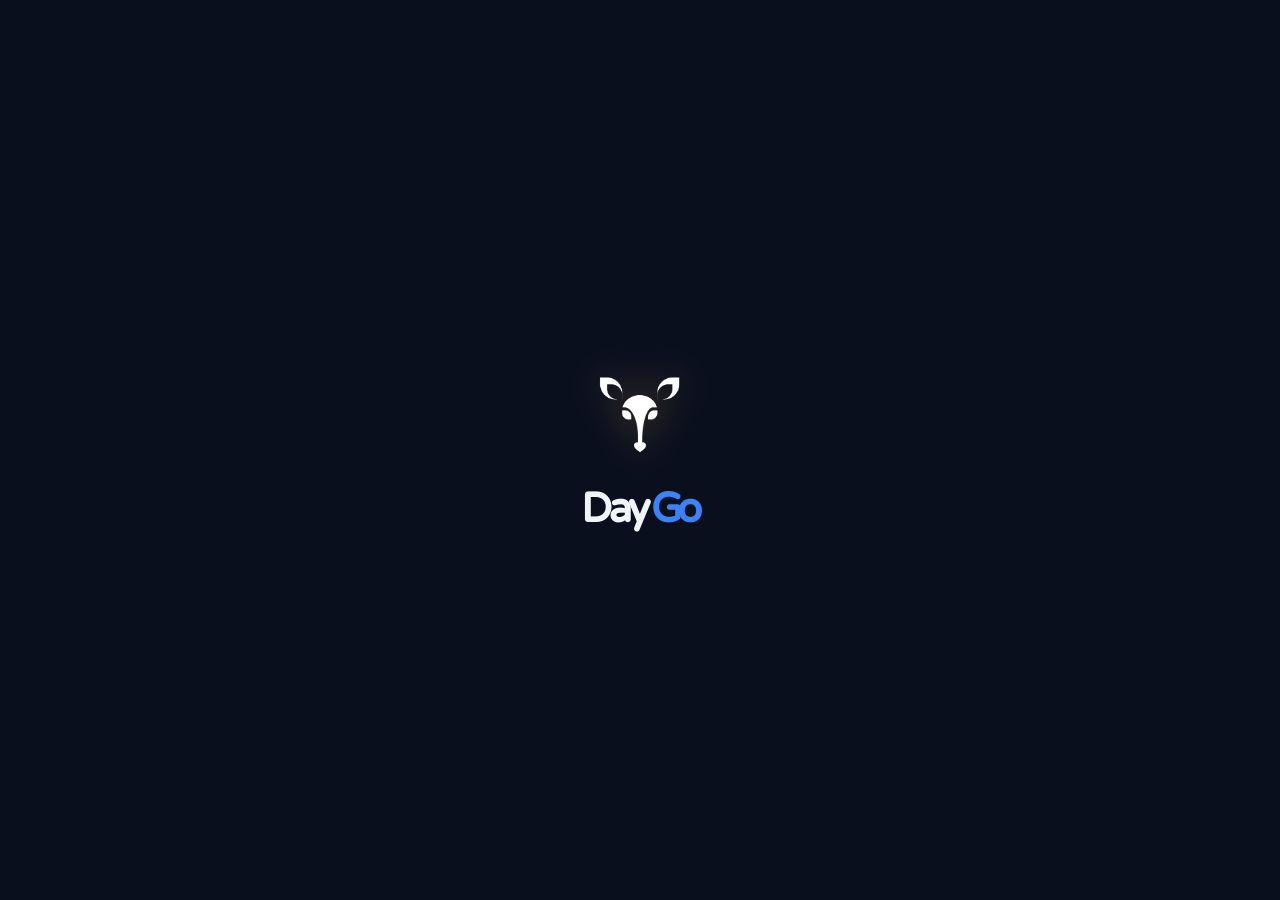
<file: frontend/index.html>
<!DOCTYPE html>
<html lang="en" data-theme="dark">

<head>
  <meta charset="UTF-8">
  <meta name="viewport" content="width=device-width, initial-scale=1, viewport-fit=cover">
  <title>DayGo</title>
  <link rel="preconnect" href="https://fonts.googleapis.com">
  <link rel="preconnect" href="https://fonts.gstatic.com" crossorigin>
  <link href="https://fonts.googleapis.com/css2?family=Inter:wght@300;400;500;600;700&display=swap" rel="stylesheet">
  <link href="https://fonts.googleapis.com/css2?family=NTR&display=swap" rel="stylesheet">
  <link href="https://api.mapbox.com/mapbox-gl-js/v3.3.0/mapbox-gl.css" rel="stylesheet">
  <script src="https://api.mapbox.com/mapbox-gl-js/v3.3.0/mapbox-gl.js"></script>
  <style>
    :root {
      --bg: #0a0f1e;
      --surface: #111827;
      --surface2: #1a2235;
      --border: rgba(255, 255, 255, 0.07);
      --text: #f1f5f9;
      --text-muted: #64748b;
      --accent: #3b82f6;
      --accent-glow: rgba(59, 130, 246, 0.2);
      --upcoming: #3b82f6;
      --active: #10b981;
      --card-w: 280px;
      --radius: 14px;
      --transition: 0.22s cubic-bezier(.4, 0, .2, 1);
      --topbar-h: 84px;
    }

    [data-theme="light"] {
      --bg: #FAF7F2;
      --surface: #FAF7F2;
      --surface2: #E8C4A0;
      --border: rgba(46, 42, 38, 0.12);
      --text: #2E2A26;
      --text-muted: #6d625d;
      --accent: #5D7862;
      --accent-glow: rgba(93, 120, 98, 0.18);
      --upcoming: #8BA888;
      --active: #8BA888;
    }

    *,
    *::before,
    *::after {
      box-sizing: border-box;
      margin: 0;
      padding: 0;
    }

    html,
    body {
      height: 100%;
      font-family: 'Inter', sans-serif;
      background: var(--bg);
      color: var(--text);
      overflow: hidden;
      transition: background var(--transition), color var(--transition);
    }

    #topbar {
      position: fixed;
      top: 0;
      left: 0;
      right: 0;
      z-index: 100;
      height: var(--topbar-h);
      display: flex;
      align-items: center;
      justify-content: space-between;
      padding: 0 36px;
      padding-top: env(safe-area-inset-top, 0px);
      background: var(--bg);
      border-bottom: 1px solid var(--border);
    }

    #logo {
      display: inline-flex;
      align-items: center;
      gap: 0;
      font-size: 27px;
      font-weight: 700;
      letter-spacing: -0.5px;
      color: var(--text);
      font-family: 'NTR', 'Inter', sans-serif;
      line-height: 1;
    }

    #logo-mark {
      width: 26px;
      height: 26px;
      object-fit: contain;
      display: block;
      flex-shrink: 0;
      margin-right: 6px;
      filter: drop-shadow(0 0 10px rgba(255, 182, 80, 0.35));
    }

    #logo .day-word {
      color: var(--text);
      margin-right: 0.05em;
    }

    #logo .go-word {
      color: var(--accent);
    }

    #app-loading {
      position: fixed;
      inset: 0;
      z-index: 500;
      display: flex;
      align-items: center;
      justify-content: center;
      background: var(--bg);
      color: var(--text);
      transition: opacity 0.5s ease, visibility 0.5s ease;
    }

    #app-loading.hidden {
      opacity: 0;
      visibility: hidden;
      pointer-events: none;
    }

    .loading-brand {
      display: flex;
      flex-direction: column;
      align-items: center;
      gap: 16px;
      text-align: center;
    }

    .loading-brand img {
      width: 108px;
      height: 108px;
      object-fit: contain;
      filter: drop-shadow(0 0 20px rgba(255, 182, 80, 0.35));
    }

    .loading-wordmark {
      font-size: clamp(2.2rem, 4vw, 3.5rem);
      font-weight: 700;
      letter-spacing: -0.06em;
      display: inline-flex;
      align-items: center;
      justify-content: center;
      gap: 0;
      font-family: 'NTR', 'Inter', sans-serif;
      line-height: 1;
    }

    .loading-wordmark .day-word {
      color: var(--text);
      margin-right: 0.06em;
    }

    .loading-wordmark .go-word {
      color: var(--accent);
    }

    #weather-widget {
      display: flex;
      flex-direction: column;
      align-items: flex-end;
      gap: 3px;
      font-size: 21px;
      font-weight: 500;
      color: var(--text);
    }

    #weather-main {
      display: flex;
      align-items: center;
      gap: 12px;
    }

    #weather-widget .emoji {
      font-size: 30px;
    }

    #weather-temp {
      font-size: 24px;
      font-weight: 600;
    }

    #weather-city {
      font-size: 17px;
      color: var(--text-muted);
    }

    #topbar-right {
      display: flex;
      align-items: center;
      gap: 16px;
    }

    #locate-btn {
      width: 34px;
      height: 34px;
      flex-shrink: 0;
      border-radius: 50%;
      border: 1px solid var(--border);
      background: var(--surface2);
      color: var(--text-muted);
      display: flex;
      align-items: center;
      justify-content: center;
      cursor: pointer;
      font-size: 16px;
      transition: color var(--transition), background var(--transition), border-color var(--transition);
    }

    #locate-btn:hover {
      background: var(--surface);
      color: var(--text);
    }

    #locate-btn.active {
      color: var(--accent);
      border-color: var(--accent);
      box-shadow: 0 0 12px 2px rgba(59, 130, 246, 0.55);
    }

    #locate-btn.denied {
      color: #f59e0b;
      border-color: #f59e0b;
      box-shadow: 0 0 12px 2px rgba(245, 158, 11, 0.55);
    }

    #locate-btn.locating {
      animation: pulseLocate 1s ease-in-out infinite;
    }

    @keyframes pulseLocate {
      0%, 100% { opacity: 1; }
      50% { opacity: 0.4; }
    }

    #main {
      position: fixed;
      top: var(--topbar-h);
      left: 0;
      right: 0;
      bottom: 0;
      display: flex;
      flex-direction: row;
      border-radius: 0 0 28px 28px;
      overflow: hidden;
    }

    #event-area {
      flex: 1;
      display: flex;
      flex-direction: column;
      padding: 28px 0 28px 28px;
      min-width: 0;
      overflow: hidden;
    }

    #leave-by {
      margin-bottom: 24px;
      padding-right: 28px;
      flex-shrink: 0;
    }

    #leave-by .label {
      font-size: 11px;
      font-weight: 600;
      text-transform: uppercase;
      letter-spacing: 1.5px;
      color: var(--text-muted);
      margin-bottom: 4px;
    }

    #leave-by .time {
      font-size: 48px;
      font-weight: 700;
      line-height: 1;
      color: var(--accent);
      letter-spacing: -2px;
    }

    #leave-by .event-name {
      font-size: 13px;
      color: var(--text-muted);
      margin-top: 4px;
    }

    #leave-by.hidden {
      display: none;
    }

    .summary-card {
      background: linear-gradient(135deg, rgba(59, 130, 246, 0.12), rgba(16, 185, 129, 0.08));
      border: 1px solid var(--border);
      border-radius: 16px;
      padding: 16px 18px;
      margin-bottom: 18px;
      margin-right: 28px;
      box-shadow: inset 0 1px 0 rgba(255, 255, 255, 0.02);
    }

    .summary-header {
      display: flex;
      align-items: center;
      justify-content: space-between;
      gap: 12px;
      margin-bottom: 8px;
    }

    .summary-label {
      font-size: 11px;
      font-weight: 700;
      text-transform: uppercase;
      letter-spacing: 1.2px;
      color: var(--text-muted);
    }

    .summary-weather-pill {
      display: inline-flex;
      align-items: center;
      gap: 6px;
      padding: 5px 8px;
      border-radius: 999px;
      background: rgba(148, 163, 184, 0.12);
      border: 1px solid var(--border);
      font-size: 11px;
      color: var(--text);
      font-weight: 600;
    }

    .summary-card p {
      margin: 0;
      color: var(--text);
      font-size: 14px;
      line-height: 1.5;
      display: flex;
      align-items: center;
      gap: 10px;
    }

    .summary-icon {
      width: 30px;
      height: 30px;
      object-fit: contain;
      display: block;
      flex-shrink: 0;
      filter: drop-shadow(0 0 10px rgba(255, 182, 80, 0.35));
    }

    #sections-scroll {
      flex: 1;
      min-height: 0;
      overflow-y: auto;
      overflow-x: hidden;
    }

    #sections-scroll::-webkit-scrollbar {
      width: 4px;
    }

    #sections-scroll::-webkit-scrollbar-track {
      background: transparent;
    }

    #sections-scroll::-webkit-scrollbar-thumb {
      background: var(--border);
      border-radius: 4px;
    }

    .events-section {
      flex-shrink: 0;
      margin-bottom: 28px;
    }

    .events-section:last-child {
      margin-bottom: 0;
    }

    .ribbon-label {
      font-size: 11px;
      font-weight: 600;
      text-transform: uppercase;
      letter-spacing: 1.5px;
      color: var(--text-muted);
      margin-bottom: 14px;
      padding-right: 28px;
      flex-shrink: 0;
    }

    .ribbon {
      display: flex;
      gap: 16px;
      overflow-x: auto;
      overflow-y: visible;
      padding-bottom: 16px;
      padding-right: 28px;
      scroll-snap-type: x mandatory;
      -webkit-overflow-scrolling: touch;
      flex-shrink: 0;
    }

    .ribbon::-webkit-scrollbar {
      height: 4px;
    }

    .ribbon::-webkit-scrollbar-track {
      background: transparent;
    }

    .ribbon::-webkit-scrollbar-thumb {
      background: var(--border);
      border-radius: 4px;
    }

    .event-card {
      flex: 0 0 var(--card-w);
      background: var(--surface);
      border: 1px solid var(--border);
      border-radius: var(--radius);
      padding: 20px;
      scroll-snap-align: start;
      cursor: pointer;
      transition: transform var(--transition), border-color var(--transition), box-shadow var(--transition);
      position: relative;
      overflow: hidden;
    }

    .event-card:hover {
      transform: translateY(-3px);
      box-shadow: 0 8px 32px var(--accent-glow);
    }

    .event-card:hover .card-actions {
      opacity: 1;
    }

    .event-card.active-card .card-status {
      color: #10b981 !important;
    }

    .card-accent-bar {
      position: absolute;
      top: 0;
      left: 0;
      right: 0;
      height: 3px;
      border-radius: var(--radius) var(--radius) 0 0;
    }

    .card-status {
      font-size: 10px;
      font-weight: 600;
      text-transform: uppercase;
      letter-spacing: 1px;
      margin-bottom: 10px;
    }

    .card-title {
      font-size: 16px;
      font-weight: 600;
      margin-bottom: 6px;
      white-space: nowrap;
      overflow: hidden;
      text-overflow: ellipsis;
    }

    .card-time {
      font-size: 22px;
      font-weight: 700;
      letter-spacing: -0.5px;
      color: var(--text);
      margin-bottom: 12px;
    }

    .card-divider {
      height: 1px;
      background: var(--border);
      margin-bottom: 12px;
    }

    .card-location {
      font-size: 12px;
      color: var(--text-muted);
      display: flex;
      align-items: flex-start;
      gap: 6px;
      line-height: 1.4;
      text-decoration: none;
      transition: color var(--transition);
    }

    .card-location:hover {
      color: var(--accent);
      text-decoration: underline;
    }

    .card-location svg {
      flex-shrink: 0;
      margin-top: 1px;
    }

    .card-description {
      font-size: 12px;
      color: var(--text-muted);
      line-height: 1.4;
      margin-top: 10px;
      display: -webkit-box;
      line-clamp: 2;
      -webkit-line-clamp: 2;
      -webkit-box-orient: vertical;
      overflow: hidden;
    }

    .day-toggle-row {
      display: flex;
      gap: 6px;
      flex-wrap: wrap;
    }

    .day-chip {
      width: 34px;
      height: 34px;
      border-radius: 8px;
      border: 1px solid var(--border);
      background: var(--surface2);
      color: var(--text-muted);
      font-size: 12px;
      font-weight: 600;
      font-family: 'Inter', sans-serif;
      cursor: pointer;
      display: flex;
      align-items: center;
      justify-content: center;
      transition: background var(--transition), color var(--transition), border-color var(--transition);
    }

    .day-chip.active {
      background: var(--accent);
      color: #fff;
      border-color: var(--accent);
    }

    #f-repeat-note {
      display: none;
      font-size: 12px;
      color: var(--text-muted);
      margin-bottom: 16px;
      line-height: 1.4;
    }

    .card-mode {
      margin-top: 12px;
      display: inline-flex;
      align-items: center;
      gap: 5px;
      font-size: 11px;
      font-weight: 500;
      color: var(--text-muted);
      background: var(--surface2);
      padding: 4px 10px;
      border-radius: 20px;
    }

    .card-dot {
      position: absolute;
      bottom: 14px;
      right: 14px;
      width: 10px;
      height: 10px;
      border-radius: 50%;
      border: 2px solid var(--surface);
    }

    .card-actions {
      position: absolute;
      top: 14px;
      right: 14px;
      display: flex;
      gap: 6px;
      opacity: 0;
      transition: opacity var(--transition);
    }

    .card-action-btn {
      width: 28px;
      height: 28px;
      border-radius: 8px;
      border: 1px solid var(--border);
      background: var(--surface2);
      color: var(--text-muted);
      display: flex;
      align-items: center;
      justify-content: center;
      cursor: pointer;
      font-size: 13px;
      transition: background var(--transition), color var(--transition), border-color var(--transition);
    }

    .card-action-btn:hover {
      background: var(--surface);
      color: var(--text);
      border-color: var(--accent);
    }

    .card-action-btn.delete:hover {
      border-color: #ef4444;
      color: #ef4444;
    }

    .empty-state {
      display: none;
      flex-direction: column;
      align-items: flex-start;
      justify-content: center;
      height: 120px;
      color: var(--text-muted);
    }

    .empty-state .big {
      font-size: 28px;
      margin-bottom: 8px;
    }

    .empty-state p {
      font-size: 14px;
    }

    #import-btn {
      position: fixed;
      left: 24px;
      bottom: calc(24px + env(safe-area-inset-bottom, 0px) + 104px);
      z-index: 200;
      display: flex;
      align-items: center;
      gap: 8px;
      font-size: 12px;
      font-weight: 500;
      color: var(--text-muted);
      background: var(--surface);
      border: 1px solid var(--border);
      padding: 10px 16px;
      border-radius: 30px;
      cursor: pointer;
      transition: color var(--transition), background var(--transition);
    }

    #import-btn:hover {
      color: var(--text);
      background: var(--surface2);
    }

    #import-overlay {
      position: fixed;
      inset: 0;
      z-index: 300;
      background: rgba(0, 0, 0, 0.6);
      backdrop-filter: blur(4px);
      display: flex;
      align-items: center;
      justify-content: center;
      opacity: 0;
      pointer-events: none;
      transition: opacity var(--transition);
    }

    #import-overlay.open {
      opacity: 1;
      pointer-events: all;
    }

    #import-modal {
      background: var(--surface);
      border: 1px solid var(--border);
      border-radius: 20px;
      padding: 32px;
      width: 520px;
      max-width: 95vw;
      max-height: 90vh;
      overflow-y: auto;
      transform: translateY(16px);
      transition: transform var(--transition);
    }

    #import-overlay.open #import-modal {
      transform: translateY(0);
    }

    #import-modal h2 {
      font-size: 20px;
      font-weight: 700;
      margin-bottom: 16px;
    }

    #import-modal p.hint {
      font-size: 12px;
      color: var(--text-muted);
      margin-bottom: 16px;
      line-height: 1.5;
    }

    #import-json {
      width: 100%;
      padding: 12px 14px;
      border-radius: 10px;
      background: var(--surface2);
      border: 1px solid var(--border);
      color: var(--text);
      font-size: 12px;
      font-family: 'SFMono-Regular', Consolas, monospace;
      outline: none;
      resize: vertical;
      min-height: 220px;
      line-height: 1.5;
      transition: border-color var(--transition);
    }

    #import-json:focus {
      border-color: var(--accent);
    }

    #archive-btn {
      position: fixed;
      left: 24px;
      bottom: calc(24px + env(safe-area-inset-bottom, 0px) + 56px);
      z-index: 200;
      display: flex;
      align-items: center;
      gap: 8px;
      font-size: 12px;
      font-weight: 500;
      color: var(--text-muted);
      background: var(--surface);
      border: 1px solid var(--border);
      padding: 10px 16px;
      border-radius: 30px;
      cursor: pointer;
      transition: color var(--transition), background var(--transition);
    }

    #archive-btn:hover {
      color: var(--text);
      background: var(--surface2);
    }

    #resize-handle {
      width: clamp(10px, 1vw, 18px);
      flex-shrink: 0;
      background: transparent;
      cursor: col-resize;
      position: relative;
      margin: 0 clamp(8px, 0.8vw, 16px);
    }

    #resize-handle::after {
      content: '';
      position: absolute;
      top: 50%;
      left: 50%;
      transform: translate(-50%, -50%);
      width: 2px;
      height: 40px;
      background: var(--border);
      border-radius: 2px;
      transition: background var(--transition), height var(--transition);
    }

    #resize-handle:hover::after,
    #resize-handle.dragging::after {
      background: var(--accent);
      height: 60px;
    }

    #map-panel {
      width: clamp(260px, 32vw, 420px);
      flex-shrink: 0;
      background: var(--surface);
      border-left: 1px solid var(--border);
      display: flex;
      flex-direction: column;
      min-width: 200px;
      max-width: 60vw;
    }

    #map {
      flex: 1;
    }

    #nav-sidebar {
      width: clamp(150px, 18vw, 180px);
      flex-shrink: 0;
      background: var(--surface);
      border-right: 1px solid var(--border);
      display: flex;
      flex-direction: column;
      gap: 6px;
      padding: 16px 12px;
      overflow: hidden;
      transition: width var(--transition), padding var(--transition);
    }

    #nav-sidebar.collapsed {
      width: 60px;
      padding: 16px 10px;
    }

    #nav-toggle {
      align-self: flex-end;
      width: 26px;
      height: 26px;
      border-radius: 8px;
      border: 1px solid var(--border);
      background: var(--surface2);
      color: var(--text-muted);
      font-size: 13px;
      cursor: pointer;
      margin-bottom: 10px;
      flex-shrink: 0;
      transition: transform var(--transition), background var(--transition), color var(--transition);
    }

    #nav-sidebar.collapsed #nav-toggle {
      transform: rotate(180deg);
    }

    .nav-btn {
      position: relative;
      display: flex;
      align-items: center;
      gap: 10px;
      padding: 10px 12px;
      border-radius: 10px;
      border: none;
      background: transparent;
      color: var(--text-muted);
      font-size: 14px;
      font-weight: 500;
      font-family: 'Inter', sans-serif;
      cursor: pointer;
      white-space: nowrap;
      transition: background var(--transition), color var(--transition);
    }

    .nav-btn:hover {
      background: var(--surface2);
      color: var(--text);
    }

    .nav-btn.active {
      background: var(--accent);
      color: #fff;
    }

    .nav-btn.has-unread .nav-badge {
      opacity: 1;
      transform: scale(1);
    }

    .nav-icon {
      width: 18px;
      height: 18px;
      display: inline-flex;
      align-items: center;
      justify-content: center;
      flex-shrink: 0;
      color: currentColor;
    }

    .nav-icon svg {
      width: 18px;
      height: 18px;
      stroke: currentColor;
      fill: none;
      stroke-width: 1.8;
      stroke-linecap: round;
      stroke-linejoin: round;
    }

    .nav-badge {
      position: absolute;
      top: 6px;
      right: 8px;
      min-width: 18px;
      height: 18px;
      padding: 0 6px;
      border-radius: 999px;
      background: #ef4444;
      color: #fff;
      font-size: 10px;
      font-weight: 700;
      line-height: 18px;
      text-align: center;
      box-shadow: 0 0 12px rgba(239, 68, 68, 0.7);
      opacity: 0;
      transform: scale(0.7);
      transition: opacity var(--transition), transform var(--transition);
    }

    #nav-sidebar.collapsed .nav-label {
      display: none;
    }

    #content-area {
      flex: 1;
      display: flex;
      flex-direction: column;
      min-width: 0;
      overflow: hidden;
    }

    #home-view {
      flex: 1;
      display: flex;
      min-height: 0;
    }

    .mapboxgl-ctrl-bottom-left,
    .mapboxgl-ctrl-bottom-right {
      display: none;
    }

    #theme-toggle {
      position: fixed;
      bottom: 24px;
      right: 24px;
      z-index: 200;
      bottom: calc(24px + env(safe-area-inset-bottom, 0px));
      width: 44px;
      height: 44px;
      border-radius: 50%;
      background: var(--surface);
      border: 1px solid var(--border);
      display: flex;
      align-items: center;
      justify-content: center;
      cursor: pointer;
      font-size: 18px;
      box-shadow: 0 4px 16px rgba(0, 0, 0, 0.2);
      transition: background var(--transition), transform var(--transition);
    }

    #theme-toggle:hover {
      transform: scale(1.08);
    }

    #create-btn {
      position: fixed;
      bottom: 24px;
      left: 24px;
      z-index: 200;
      bottom: calc(24px + env(safe-area-inset-bottom, 0px));
      display: flex;
      align-items: center;
      gap: 10px;
      padding: 12px 20px;
      border-radius: 30px;
      background: var(--accent);
      color: #fff;
      border: none;
      cursor: pointer;
      font-size: 14px;
      font-weight: 600;
      font-family: 'Inter', sans-serif;
      box-shadow: 0 4px 20px rgba(59, 130, 246, 0.4);
      transition: transform var(--transition), box-shadow var(--transition);
    }

    #create-btn:hover {
      transform: translateY(-2px);
      box-shadow: 0 8px 28px rgba(59, 130, 246, 0.5);
    }

    #modal-overlay {
      position: fixed;
      inset: 0;
      z-index: 300;
      background: rgba(0, 0, 0, 0.6);
      backdrop-filter: blur(4px);
      display: flex;
      align-items: center;
      justify-content: center;
      opacity: 0;
      pointer-events: none;
      transition: opacity var(--transition);
    }

    #modal-overlay.open {
      opacity: 1;
      pointer-events: all;
    }

    #modal {
      background: var(--surface);
      border: 1px solid var(--border);
      border-radius: 20px;
      padding: 32px;
      width: 440px;
      max-width: 95vw;
      max-height: 90vh;
      overflow-y: auto;
      transform: translateY(16px);
      transition: transform var(--transition);
    }

    #modal-overlay.open #modal {
      transform: translateY(0);
    }

    #modal h2 {
      font-size: 20px;
      font-weight: 700;
      margin-bottom: 24px;
    }

    .field {
      margin-bottom: 16px;
    }

    .field label {
      display: block;
      font-size: 11px;
      font-weight: 600;
      text-transform: uppercase;
      letter-spacing: 1px;
      color: var(--text-muted);
      margin-bottom: 6px;
    }

    .field input,
    .field select,
    .field textarea {
      width: 100%;
      padding: 10px 14px;
      border-radius: 10px;
      background: var(--surface2);
      border: 1px solid var(--border);
      color: var(--text);
      font-size: 14px;
      font-family: 'Inter', sans-serif;
      outline: none;
      transition: border-color var(--transition);
    }

    .field textarea {
      resize: vertical;
      min-height: 64px;
      line-height: 1.4;
    }

    .field input:focus,
    .field select:focus,
    .field textarea:focus {
      border-color: var(--accent);
    }

    .field select option {
      background: var(--surface);
    }

    .field-row {
      display: flex;
      gap: 12px;
    }

    .field-row .field {
      flex: 1;
    }

    #autocomplete-results {
      background: var(--surface);
      border: 1px solid var(--border);
      border-radius: 10px;
      margin-top: 4px;
      overflow: hidden;
      max-height: 180px;
      overflow-y: auto;
    }

    .autocomplete-item {
      padding: 10px 14px;
      font-size: 13px;
      cursor: pointer;
      border-bottom: 1px solid var(--border);
      transition: background var(--transition);
    }

    .autocomplete-item:last-child {
      border-bottom: none;
    }

    .autocomplete-item:hover {
      background: var(--surface2);
    }

    .modal-actions {
      display: flex;
      gap: 10px;
      margin-top: 24px;
    }

    .btn-primary {
      flex: 1;
      padding: 12px;
      border-radius: 10px;
      background: var(--accent);
      color: #fff;
      border: none;
      font-size: 14px;
      font-weight: 600;
      font-family: 'Inter', sans-serif;
      cursor: pointer;
      transition: opacity var(--transition);
    }

    .btn-primary:hover {
      opacity: 0.9;
    }

    .btn-secondary {
      padding: 12px 20px;
      border-radius: 10px;
      background: var(--surface2);
      color: var(--text);
      border: 1px solid var(--border);
      font-size: 14px;
      font-weight: 500;
      font-family: 'Inter', sans-serif;
      cursor: pointer;
    }

    #archive-overlay {
      position: fixed;
      inset: 0;
      z-index: 300;
      background: rgba(0, 0, 0, 0.5);
      backdrop-filter: blur(4px);
      opacity: 0;
      pointer-events: none;
      transition: opacity var(--transition);
    }

    #archive-overlay.open {
      opacity: 1;
      pointer-events: all;
    }

    #archive-drawer {
      position: fixed;
      bottom: 0;
      left: 0;
      z-index: 400;
      background: var(--surface);
      border-top: 1px solid var(--border);
      border-radius: 20px 20px 0 0;
      padding: 28px;
      padding-bottom: calc(28px + env(safe-area-inset-bottom, 0px));
      max-height: 60vh;
      overflow-y: auto;
      transform: translateY(100%);
      transition: transform var(--transition);
      width: 100%;
    }

    #archive-overlay.open+#archive-drawer {
      transform: translateY(0);
    }

    #archive-drawer h2 {
      font-size: 18px;
      font-weight: 700;
      margin-bottom: 20px;
    }

    .archive-item {
      display: flex;
      justify-content: space-between;
      align-items: center;
      padding: 14px 0;
      border-bottom: 1px solid var(--border);
    }

    .archive-item:last-child {
      border-bottom: none;
    }

    .archive-item .info .title {
      font-size: 14px;
      font-weight: 600;
    }

    .archive-item .info .meta {
      font-size: 12px;
      color: var(--text-muted);
      margin-top: 2px;
    }

    .archive-item .time {
      font-size: 14px;
      font-weight: 600;
      color: var(--text-muted);
    }

    #archive-close {
      float: right;
      background: none;
      border: none;
      color: var(--text-muted);
      font-size: 20px;
      cursor: pointer;
      margin-top: -4px;
    }

    #archive-empty {
      color: var(--text-muted);
      font-size: 14px;
    }

    #archive-clear-btn {
      display: block;
      margin: -8px 0 16px auto;
      padding: 6px 14px;
      font-size: 12px;
      font-weight: 500;
      color: var(--text-muted);
      background: var(--surface2);
      border: 1px solid var(--border);
      border-radius: 20px;
      cursor: pointer;
      transition: color var(--transition), border-color var(--transition);
    }

    #archive-clear-btn:hover {
      color: #ef4444;
      border-color: #ef4444;
    }

    .archive-item-remove {
      width: 22px;
      height: 22px;
      border-radius: 6px;
      border: none;
      background: none;
      color: var(--text-muted);
      font-size: 14px;
      cursor: pointer;
      margin-left: 10px;
      transition: color var(--transition), background var(--transition);
    }

    .archive-item-remove:hover {
      color: #ef4444;
      background: var(--surface2);
    }

    #settings-view {
      flex: 1;
      display: flex;
      flex-direction: column;
      min-height: 0;
      padding: 28px;
      overflow-y: auto;
    }

    #notifications-view {
      flex: 1;
      display: flex;
      flex-direction: column;
      min-height: 0;
      padding: 28px;
      overflow-y: auto;
    }

    .settings-header {
      margin-bottom: 20px;
    }

    .settings-header h2 {
      margin: 0;
      font-size: 30px;
      letter-spacing: -0.8px;
    }

    .settings-grid {
      display: grid;
      grid-template-columns: repeat(2, minmax(220px, 1fr));
      gap: 18px;
    }

    .settings-card {
      background: var(--surface);
      border: 1px solid var(--border);
      border-radius: 16px;
      padding: 18px 20px;
    }

    .settings-card h3 {
      margin: 0 0 10px;
      font-size: 15px;
    }

    .settings-card p,
    .settings-card label {
      color: var(--text-muted);
      font-size: 13px;
      margin: 0;
      line-height: 1.5;
    }

    .settings-row {
      display: flex;
      align-items: center;
      justify-content: space-between;
      gap: 12px;
      margin-top: 12px;
      padding-top: 12px;
      border-top: 1px solid var(--border);
    }

    .notifications-header {
      display: flex;
      align-items: center;
      justify-content: space-between;
      gap: 12px;
      margin-bottom: 20px;
      width: 100%;
    }

    .notifications-header h2 {
      margin: 0;
      font-size: 30px;
      letter-spacing: -0.8px;
    }

    .notifications-header-actions {
      display: flex;
      align-items: center;
      gap: 10px;
      margin-left: auto;
    }

    .clear-notifications-btn {
      appearance: none;
      border: 1px solid var(--border);
      background: transparent;
      color: var(--text-muted);
      border-radius: 10px;
      padding: 8px 12px;
      font-size: 12px;
      font-weight: 600;
      letter-spacing: 0.02em;
      cursor: pointer;
      transition: all 0.2s ease;
    }

    .clear-notifications-btn:hover {
      border-color: var(--accent);
      color: var(--text);
      background: var(--surface2);
    }

    .pending-pill {
      display: inline-flex;
      align-items: center;
      gap: 6px;
      padding: 6px 10px;
      border-radius: 999px;
      background: rgba(239, 68, 68, 0.14);
      border: 1px solid rgba(239, 68, 68, 0.45);
      color: #fca5a5;
      font-size: 11px;
      font-weight: 700;
      letter-spacing: 0.08em;
      text-transform: uppercase;
    }

    .pending-pill::before {
      content: "";
      width: 8px;
      height: 8px;
      border-radius: 50%;
      background: #ef4444;
      box-shadow: 0 0 8px rgba(239, 68, 68, 0.9);
    }

    .notification-list {
      display: flex;
      flex-direction: column;
      gap: 12px;
    }

    .notification-item {
      background: var(--surface);
      border: 1px solid var(--border);
      border-radius: 14px;
      padding: 16px 18px;
      display: flex;
      flex-direction: column;
      gap: 8px;
    }

    .notification-item strong {
      font-size: 15px;
    }

    .notification-item span {
      color: var(--text-muted);
      font-size: 13px;
    }

    .notification-empty {
      background: var(--surface);
      border: 1px dashed var(--border);
      border-radius: 14px;
      padding: 20px;
      color: var(--text-muted);
      font-size: 14px;
    }

    .toggle-pill {
      width: 42px;
      height: 22px;
      border-radius: 999px;
      background: var(--surface2);
      border: 1px solid var(--border);
      position: relative;
      display: inline-block;
    }

    .toggle-pill::after {
      content: '';
      position: absolute;
      top: 2px;
      left: 2px;
      width: 14px;
      height: 14px;
      border-radius: 50%;
      background: var(--text);
      transition: transform var(--transition);
    }

    .toggle-pill.on {
      background: rgba(59, 130, 246, 0.2);
      border-color: rgba(59, 130, 246, 0.5);
    }

    .toggle-pill.on::after {
      transform: translateX(20px);
      background: var(--accent);
    }

    #calendar-view {
      flex: 1;
      display: flex;
      flex-direction: column;
      min-height: 0;
      padding: 28px;
      overflow-y: auto;
    }

    #calendar-header {
      display: flex;
      align-items: center;
      justify-content: center;
      gap: 12px;
      margin-bottom: 20px;
      flex-shrink: 0;
    }

    #calendar-month-label {
      flex: 1;
      text-align: center;
      font-size: 18px;
      font-weight: 700;
    }

    .cal-nav-btn {
      width: 32px;
      height: 32px;
      border-radius: 8px;
      border: 1px solid var(--border);
      background: var(--surface2);
      color: var(--text);
      font-size: 16px;
      font-family: 'Inter', sans-serif;
      cursor: pointer;
      transition: background var(--transition), border-color var(--transition);
    }

    .cal-nav-btn:hover {
      border-color: var(--accent);
    }

    #calendar-body {
      display: flex;
      gap: 24px;
      min-height: 0;
    }

    #calendar-grid {
      flex: 0 1 480px;
      min-width: 280px;
      display: grid;
      grid-template-columns: repeat(7, 1fr);
      gap: 6px;
      align-content: start;
    }

    .cal-weekday {
      text-align: center;
      font-size: 11px;
      font-weight: 600;
      color: var(--text-muted);
      padding-bottom: 6px;
    }

    .cal-cell {
      aspect-ratio: 1;
      border-radius: 10px;
      background: var(--surface2);
      border: 1px solid transparent;
      padding: 6px;
      cursor: pointer;
      display: flex;
      flex-direction: column;
      justify-content: space-between;
      transition: border-color var(--transition), background var(--transition);
    }

    .cal-cell:hover {
      border-color: var(--accent);
    }

    .cal-cell.dim {
      opacity: 0.35;
      cursor: default;
    }

    .cal-cell.dim:hover {
      border-color: transparent;
    }

    .cal-cell.today {
      border-color: var(--accent);
    }

    .cal-cell.selected {
      background: var(--accent-glow);
      border-color: var(--accent);
    }

    .cal-daynum {
      font-size: 12px;
      font-weight: 600;
    }

    .cal-dots {
      display: flex;
      gap: 3px;
      align-items: center;
      flex-wrap: wrap;
    }

    .cal-dot {
      width: 6px;
      height: 6px;
      border-radius: 50%;
      flex-shrink: 0;
    }

    .cal-more {
      font-size: 9px;
      color: var(--text-muted);
    }

    #calendar-day-panel {
      flex: 1;
      min-width: 220px;
      border-left: 1px solid var(--border);
      padding-left: 20px;
      display: flex;
      flex-direction: column;
      overflow-y: auto;
    }

    #calendar-day-title {
      font-size: 14px;
      font-weight: 700;
      margin-bottom: 14px;
      flex-shrink: 0;
    }

    .cal-day-item {
      position: relative;
      background: var(--surface2);
      border-left: 3px solid var(--accent);
      border-radius: 8px;
      padding: 10px 12px;
      margin-bottom: 10px;
    }

    .cal-day-item-top {
      display: flex;
      justify-content: space-between;
      align-items: center;
      gap: 8px;
      margin-bottom: 4px;
    }

    .cal-day-item-title {
      font-size: 13px;
      font-weight: 600;
      white-space: nowrap;
      overflow: hidden;
      text-overflow: ellipsis;
    }

    .cal-day-item-actions {
      display: flex;
      gap: 4px;
      flex-shrink: 0;
    }

    .cal-day-item-time {
      font-size: 12px;
      color: var(--text-muted);
    }

    .cal-day-item-loc {
      font-size: 11px;
      color: var(--text-muted);
      margin-top: 4px;
    }

    .cal-empty {
      font-size: 13px;
      color: var(--text-muted);
    }

    .spinner {
      width: 20px;
      height: 20px;
      border: 2px solid var(--border);
      border-top-color: var(--accent);
      border-radius: 50%;
      animation: spin 0.6s linear infinite;
      margin: 40px auto;
    }

    @keyframes spin {
      to {
        transform: rotate(360deg);
      }
    }

    .mode-icon {
      font-size: 13px;
    }

    body.resizing {
      user-select: none;
      cursor: col-resize;
    }

    @media (max-width: 1100px) {
      #topbar {
        padding: 0 20px;
      }

      #logo {
        font-size: 24px;
      }

      #weather-widget {
        font-size: 18px;
      }

      #weather-temp {
        font-size: 22px;
      }

      #main {
        flex-direction: column;
      }

      #nav-sidebar {
        width: 100% !important;
        flex-direction: row;
        align-items: center;
        border-right: none;
        border-bottom: 1px solid var(--border);
        padding: 10px 16px !important;
        gap: 10px;
        overflow-x: auto;
      }

      #nav-toggle {
        display: none;
      }

      #nav-sidebar.collapsed .nav-label {
        display: inline;
      }

      #content-area {
        flex: 1;
        min-height: 0;
        height: 52vh;
      }

      #map-panel {
        width: 100% !important;
        max-width: 100%;
        min-width: 0;
        border-left: none;
        border-top: 1px solid var(--border);
        min-height: 260px;
      }

      #resize-handle {
        display: none;
      }
    }

    @media (max-width: 640px) {
      :root {
        --topbar-h: 78px;
        --card-w: 240px;
      }

      #topbar {
        padding: 0 16px;
      }

      #main {
        flex-direction: column;
      }

      #nav-sidebar {
        width: 100% !important;
        flex-direction: row;
        align-items: center;
        border-right: none;
        border-bottom: 1px solid var(--border);
        padding: 10px 12px !important;
        gap: 8px;
        overflow-x: auto;
      }

      #nav-toggle {
        display: none;
      }

      #nav-sidebar.collapsed .nav-label {
        display: inline;
      }

      .nav-btn {
        padding: 8px 12px;
        font-size: 12px;
        flex-shrink: 0;
      }

      .nav-badge {
        top: 2px;
        right: 4px;
        min-width: 14px;
        height: 14px;
        line-height: 14px;
        font-size: 9px;
      }

      #content-area {
        flex: 0 0 auto;
        height: 56%;
        overflow: hidden;
      }

      #event-area {
        padding: 20px 0 12px 16px;
        overflow: hidden;
      }

      #calendar-view {
        padding: 20px 16px;
      }

      #leave-by .time {
        font-size: 36px;
      }

      #leave-by {
        margin-bottom: 16px;
        padding-right: 16px;
      }

      .ribbon-label {
        padding-right: 16px;
      }

      .ribbon {
        padding-right: 16px;
      }

      .event-card {
        flex-basis: min(220px, calc(100vw - 72px));
        padding: 16px;
      }

      .card-title {
        font-size: 16px;
      }

      .card-time,
      .card-location,
      .card-description,
      .card-mode {
        font-size: 12px;
      }

      #archive-btn,
      #import-btn {
        position: static;
        background: none;
        border: none;
        padding-right: 16px;
        padding-top: 12px;
        border-radius: 0;
        align-self: flex-start;
      }

      #resize-handle {
        display: none;
      }

      #calendar-body {
        flex-direction: column;
      }

      #calendar-day-panel {
        border-left: none;
        border-top: 1px solid var(--border);
        padding-left: 0;
        padding-top: 16px;
        margin-top: 16px;
      }

      #map-panel {
        flex: 1;
        width: 100% !important;
        max-width: 100%;
        min-width: 0;
        border-left: none;
        border-top: 1px solid var(--border);
      }

      .settings-grid {
        grid-template-columns: 1fr;
        gap: 12px;
      }

      .settings-card {
        padding: 14px 16px;
      }

      .settings-card h3 {
        font-size: 14px;
      }

      .settings-row {
        margin-top: 10px;
        padding-top: 10px;
      }

      #settings-view,
      #notifications-view,
      #calendar-view {
        padding: 18px 16px 24px;
      }

      #create-btn,
      #theme-toggle {
        bottom: calc(16px + env(safe-area-inset-bottom, 0px));
      }

      #create-btn {
        left: 16px;
        padding: 10px 16px;
        font-size: 13px;
      }

      #theme-toggle {
        right: 16px;
        width: 40px;
        height: 40px;
        font-size: 16px;
      }

      #modal {
        padding: 24px;
        border-radius: 16px;
      }

      .field-row {
        flex-direction: column;
        gap: 0;
      }

      .card-actions {
        opacity: 1;
      }
    }
  </style>
</head>

<body>

  <div id="app-loading" aria-live="polite" aria-busy="true">
    <div class="loading-brand">
      <img id="loading-logo" src="assets/dawn doe light.png" alt="Dawn Doe loading logo" />
      <div class="loading-wordmark"><span class="day-word">Day</span><span class="go-word">Go</span></div>
    </div>
  </div>

  <div id="topbar">
    <div id="logo">
      <img id="logo-mark" src="assets/dawn doe light.png" alt="Dawn Doe logo" />
      <span class="day-word">Day</span><span class="go-word">Go</span>
    </div>
    <div id="topbar-right">
      <button id="locate-btn" onclick="handleLocateClick()" title="Use my location">
        <svg width="16" height="16" fill="none" stroke="currentColor" stroke-width="2" viewBox="0 0 24 24"><path d="M12 2C8.13 2 5 5.13 5 9c0 5.25 7 13 7 13s7-7.75 7-13c0-3.87-3.13-7-7-7z"/><circle cx="12" cy="9" r="2.5"/></svg>
      </button>
      <div id="weather-widget">
        <div id="weather-main">
          <span class="emoji" id="weather-emoji">—</span>
          <span id="weather-temp">—</span>
        </div>
        <span id="weather-city"></span>
      </div>
    </div>
  </div>

  <div id="main">
    <div id="nav-sidebar">
      <button id="nav-toggle" onclick="toggleSidebar()" title="Collapse sidebar">‹</button>
      <button class="nav-btn active" id="nav-home-btn" onclick="switchView('home')">
        <span class="nav-icon" aria-hidden="true">
          <svg viewBox="0 0 24 24"><path d="M3 10.5 12 3l9 7.5"></path><path d="M5 9.5V20h14V9.5"></path><path d="M9 20v-7h6v7"></path></svg>
        </span>
        <span class="nav-label">Home</span>
      </button>
      <button class="nav-btn" id="nav-calendar-btn" onclick="switchView('calendar')">
        <span class="nav-icon" aria-hidden="true">
          <svg viewBox="0 0 24 24"><rect x="3" y="5" width="18" height="16" rx="2"></rect><path d="M8 3v4M16 3v4M3 10h18"></path></svg>
        </span>
        <span class="nav-label">Calendar</span>
      </button>
      <button class="nav-btn" id="nav-notifications-btn" onclick="switchView('notifications')" title="Notifications">
        <span class="nav-icon" aria-hidden="true">
          <svg viewBox="0 0 24 24"><path d="M15 17h5l-1.3-1.3A2.4 2.4 0 0 1 18 14.2V11a6 6 0 1 0-12 0v3.2a2.4 2.4 0 0 1-.7 1.5L4 17h5"></path><path d="M10 20a2 2 0 0 0 4 0"></path></svg>
        </span>
        <span class="nav-label">Notifications</span><span id="nav-notifications-badge" class="nav-badge" aria-label="Unread notifications">0</span>
      </button>
      <button class="nav-btn" id="nav-settings-btn" onclick="switchView('settings')" title="Settings">
        <span class="nav-icon" aria-hidden="true">
          <svg viewBox="0 0 24 24"><circle cx="12" cy="12" r="3.2"></circle><path d="M19.4 15a1.8 1.8 0 0 0 .36 1.98l.06.06a2 2 0 0 1 0 2.83 2 2 0 0 1-2.83 0l-.06-.06A1.8 1.8 0 0 0 15 19.4a1.8 1.8 0 0 0-1.22 1.64V21a2 2 0 1 1-4 0v-.09A1.8 1.8 0 0 0 8.6 19.4a1.8 1.8 0 0 0-1.98.36l-.06.06a2 2 0 0 1-2.83 0 2 2 0 0 1 0-2.83l.06-.06A1.8 1.8 0 0 0 4.6 15a1.8 1.8 0 0 0-1.64-1.22H2.87a2 2 0 1 1 0-4h.09A1.8 1.8 0 0 0 4.6 8.6a1.8 1.8 0 0 0-.36-1.98l-.06-.06a2 2 0 0 1 0-2.83 2 2 0 0 1 2.83 0l.06.06A1.8 1.8 0 0 0 8.6 4.6a1.8 1.8 0 0 0 1.22-1.64V2.87a2 2 0 1 1 4 0v.09A1.8 1.8 0 0 0 15.4 4.6a1.8 1.8 0 0 0 1.98-.36l.06-.06a2 2 0 1 1 2.83 0 2 2 0 0 1 0 2.83l-.06.06A1.8 1.8 0 0 0 19.4 8.6a1.8 1.8 0 0 0 1.64 1.22h.09a2 2 0 1 1 0 4h-.09A1.8 1.8 0 0 0 19.4 15Z"></path></svg>
        </span>
        <span class="nav-label">Settings</span>
      </button>
    </div>
    <div id="content-area">
      <div id="home-view">
        <div id="event-area">
          <div id="leave-by" class="hidden">
            <div class="label">Leave by</div>
            <div class="time" id="leave-time">—</div>
            <div class="event-name" id="leave-event-name"></div>
          </div>
          <div class="summary-card" id="daily-summary-card">
            <div class="summary-header">
              <span class="summary-label">Daily summary</span>
            </div>
            <p id="daily-summary-text">
              <img id="summary-dawn-doe" class="summary-icon" src="assets/dawn doe light.png" alt="Dawn Doe" />
              <span id="daily-summary-copy">Loading your day…</span>
            </p>
          </div>
          <div id="sections-scroll">
            <div class="events-section" id="section-today">
              <div class="ribbon-label">Today's events</div>
              <div class="ribbon" id="ribbon-today">
                <div class="spinner"></div>
              </div>
              <div class="empty-state" id="empty-state-today">
                <div class="big">📭</div>
                <p>Nothing coming up. Add an event to get started.</p>
              </div>
            </div>
            <div class="events-section" id="section-week">
              <div class="ribbon-label">This week</div>
              <div class="ribbon" id="ribbon-week"></div>
              <div class="empty-state" id="empty-state-week">
                <div class="big">📭</div>
                <p>Nothing else this week.</p>
              </div>
            </div>
          </div>
          <button id="import-btn" onclick="openImportModal()">
            <svg width="14" height="14" fill="none" stroke="currentColor" stroke-width="2" viewBox="0 0 24 24">
              <path d="M21 15v4a2 2 0 0 1-2 2H5a2 2 0 0 1-2-2v-4" />
              <polyline points="17 8 12 3 7 8" />
              <line x1="12" y1="3" x2="12" y2="15" />
            </svg>
            Import JSON
          </button>
          <button id="archive-btn" onclick="openArchive()">
            <svg width="14" height="14" fill="none" stroke="currentColor" stroke-width="2" viewBox="0 0 24 24">
              <path d="M3 3h18v4H3zM5 7v14h14V7" />
              <line x1="10" y1="11" x2="14" y2="11" />
            </svg>
            Past events
          </button>
        </div>
      </div>
      <div id="calendar-view" style="display:none;">
        <div id="calendar-header">
          <button class="cal-nav-btn" onclick="changeCalendarMonth(-1)">‹</button>
          <div id="calendar-month-label">—</div>
          <button class="cal-nav-btn" onclick="changeCalendarMonth(1)">›</button>
        </div>
        <div id="calendar-body">
          <div id="calendar-grid"></div>
          <div id="calendar-day-panel">
            <div id="calendar-day-title">Select a day</div>
            <div id="calendar-day-list"></div>
          </div>
        </div>
      </div>
      <div id="settings-view" style="display:none;">
        <div class="settings-header">
          <h2>Settings</h2>
        </div>
        <div class="settings-grid">
          <div class="settings-card">
            <h3>Preferences</h3>
            <div class="settings-row">
              <label>Dark mode</label>
              <button type="button" class="toggle-pill on" data-theme-toggle="dark" aria-label="Dark mode enabled" aria-pressed="true"></button>
            </div>
            <div class="settings-row">
              <label>Daily summary</label>
              <button type="button" class="toggle-pill on" data-summary-toggle aria-label="Daily summary visible" aria-pressed="true"></button>
            </div>
          </div>

          <div class="settings-card">
            <h3>Notifications</h3>
            <div class="settings-row">
              <label>Event reminders</label>
              <button type="button" class="toggle-pill on" data-reminder-toggle aria-label="Event reminders enabled" aria-pressed="true"></button>
            </div>
            <div class="settings-row" id="reminder-time-row" style="display:flex; align-items:center; justify-content:space-between; gap:12px;">
              <label>Send reminder</label>
              <select id="reminder-minutes" style="padding:8px 10px; border-radius:10px; border:1px solid var(--border); background: var(--surface2); color: var(--text); font: inherit; min-width: 120px;">
                <option value="15">15 minutes</option>
                <option value="30">30 minutes</option>
                <option value="60">60 minutes</option>
              </select>
            </div>
          </div>

          <div class="settings-card">
            <h3>Travel</h3>
            <div class="settings-row" style="display:block; border-top:none; padding-top:0; margin-top:0;">
              <label for="default-transport">Default transportation</label>
              <select id="default-transport" style="width:100%; margin-top:10px; padding:10px 12px; border-radius:10px; border:1px solid var(--border); background: var(--surface2); color: var(--text); font: inherit;">
                <option value="CAR">Car</option>
                <option value="TRANSIT">Transit</option>
                <option value="WALK">Walk</option>
                <option value="BIKE">Bicycle</option>
              </select>
            </div>
          </div>

        </div>
      </div>

      <div id="notifications-view" style="display:none;">
        <div class="notifications-header">
          <h2>Notifications</h2>
          <div class="notifications-header-actions">
            <span id="notifications-pending-pill" class="pending-pill" style="display:none;">Pending</span>
            <button id="clear-notifications-btn" class="clear-notifications-btn" type="button" onclick="clearAllNotifications()" title="Clear notifications">Clear</button>
          </div>
        </div>
        <div id="notification-list" class="notification-list"></div>
      </div>
    </div>
    <div id="resize-handle"></div>
    <div id="map-panel">
      <div id="map"></div>
    </div>
  </div>

  <button id="theme-toggle" onclick="toggleTheme()" title="Toggle theme">🌙</button>
  <button id="create-btn" onclick="openModal()">
    <svg width="16" height="16" fill="none" stroke="currentColor" stroke-width="2.5" viewBox="0 0 24 24">
      <line x1="12" y1="5" x2="12" y2="19" />
      <line x1="5" y1="12" x2="19" y2="12" />
    </svg>
    New event
  </button>

  <div id="modal-overlay" onclick="handleOverlayClick(event)">
    <div id="modal">
      <h2 id="modal-title">New event</h2>
      <div class="field">
        <label>Title</label>
        <input type="text" id="f-title" placeholder="Doctor appointment">
      </div>
      <div class="field">
        <label>Destination</label>
        <input type="text" id="f-location" placeholder="Start typing an address…" autocomplete="off"
          oninput="onLocationInput(this.value)">
        <div id="autocomplete-results" style="display:none"></div>
      </div>
      <div class="field">
        <label>Date (leave blank for today)</label>
        <input type="date" id="f-date">
      </div>
      <div class="field-row">
        <div class="field"><label>Start time</label><input type="time" id="f-start"></div>
        <div class="field"><label>End time (optional)</label><input type="time" id="f-end"></div>
      </div>
      <div class="field" id="f-repeat-field-wrap">
        <label>Repeat</label>
        <select id="f-repeat" onchange="onRepeatChange()">
          <option value="">Does not repeat</option>
          <option value="DAILY">Daily</option>
          <option value="WEEKLY">Weekly</option>
          <option value="MONTHLY">Monthly</option>
        </select>
        <div id="f-repeat-days-field" style="display:none; margin-top:10px;">
          <div id="f-repeat-days" class="day-toggle-row"></div>
        </div>
        <div class="field-row" id="f-repeat-extra-field" style="display:none; margin-top:10px;">
          <div class="field"><label>Every</label><input type="number" id="f-repeat-interval" min="1" value="1"></div>
          <div class="field"><label>Ends (optional)</label><input type="date" id="f-repeat-until"></div>
        </div>
      </div>
      <p id="f-repeat-note">Part of a repeating series — this change applies to just this event.</p>
      <div class="field">
        <label>Transport</label>
        <select id="f-mode">
          <option value="CAR">🚗 Car</option>
          <option value="TRANSIT">🚌 Transit</option>
          <option value="WALK">🚶 Walk</option>
          <option value="BIKE">🚲 Bike</option>
        </select>
      </div>
      <div class="field">
        <label>Description (optional)</label>
        <textarea id="f-description" placeholder="Any notes about this event…"></textarea>
      </div>
      <div class="modal-actions">
        <button class="btn-secondary" onclick="closeModal()">Cancel</button>
        <button class="btn-primary" id="modal-submit" onclick="submitEvent()">Add event</button>
      </div>
    </div>
  </div>

  <div id="import-overlay" onclick="handleImportOverlayClick(event)">
    <div id="import-modal">
      <h2>Import events (JSON)</h2>
      <p class="hint">Paste a single event object or an array of them — same shape the app sends when creating an event (title, location, date, startTime, endTime, mode, description, recurrence).</p>
      <textarea id="import-json" spellcheck="false" placeholder='[
  {
    "title": "Calculus",
    "location": "Tamiami, Miami, FL",
    "startTime": "14:00",
    "endTime": "15:40",
    "mode": "CAR",
    "recurrence": {
      "frequency": "WEEKLY",
      "daysOfWeek": ["TUESDAY", "THURSDAY"],
      "interval": 1,
      "until": null
    }
  }
]'></textarea>
      <div class="modal-actions">
        <button class="btn-secondary" onclick="closeImportModal()">Cancel</button>
        <button class="btn-primary" onclick="submitImport()">Import</button>
      </div>
    </div>
  </div>

  <div id="archive-overlay" onclick="closeArchive()"></div>
  <div id="archive-drawer">
    <button id="archive-close" onclick="closeArchive()">✕</button>
    <h2>Past events</h2>
    <button id="archive-clear-btn" onclick="clearAllPastEvents()">Clear all</button>
    <div id="archive-list"></div>
  </div>

  <script>
    const API = 'http://carolyn-unpainted.tun.ply.gg:52080';
    const MAPBOX_TOKEN = 'pk.eyJ1Ijoic3VwZXJmMWNpYWwiLCJhIjoiY211ajBicjdzMDAwbTJ3b213cXl0NTVxbyJ9.huWv0NEx-7EOvFz7dRTamg';
    mapboxgl.accessToken = MAPBOX_TOKEN;

    let map, userCoords = null;
    let allEvents = [], autocompleteTimeout = null;
    let selectedLocation = null;
    let editingEventId = null;
    let editingRecurringOccurrence = false;
    let editingIsSeriesEdit = false;
    let selectedRepeatDays = new Set();

    const DAY_OPTIONS = [
      { value: 'MONDAY', label: 'M' }, { value: 'TUESDAY', label: 'T' },
      { value: 'WEDNESDAY', label: 'W' }, { value: 'THURSDAY', label: 'T' },
      { value: 'FRIDAY', label: 'F' }, { value: 'SATURDAY', label: 'S' },
      { value: 'SUNDAY', label: 'S' }
    ];

    let eventMarkers = [];
    let userMarker = null;
    let routeLayerIds = [];

    const EVENT_COLORS = [
      '#f59e0b', '#a855f7', '#ec4899', '#14b8a6', '#f97316', '#6366f1',
    ];

    const isMobile = () => window.innerWidth <= 640;

    const DEFAULT_TRANSPORT_KEY = 'daygo-default-transport';
    const REMINDER_ENABLED_KEY = 'daygo-reminder-enabled';
    const REMINDER_MINUTES_KEY = 'daygo-reminder-minutes';
    const SUMMARY_VISIBLE_KEY = 'daygo-summary-visible';
    const NOTIFICATION_LOG_KEY = 'daygo-notification-log';

    function normalizeTransportMode(mode) {
      const nextMode = (mode || 'CAR').toUpperCase();
      return ['CAR', 'TRANSIT', 'WALK', 'BIKE'].includes(nextMode) ? nextMode : 'CAR';
    }

    function getDefaultTransportMode() {
      const saved = localStorage.getItem(DEFAULT_TRANSPORT_KEY);
      return normalizeTransportMode(saved || 'CAR');
    }

    function getReminderSettings() {
      const enabled = localStorage.getItem(REMINDER_ENABLED_KEY) !== 'false';
      const minutes = Number(localStorage.getItem(REMINDER_MINUTES_KEY) || 30);
      return {
        enabled,
        minutes: [15, 30, 60].includes(minutes) ? minutes : 30
      };
    }

    function getDailySummarySettings() {
      const visible = localStorage.getItem(SUMMARY_VISIBLE_KEY) !== 'false';
      return { visible };
    }

    function applyDailySummarySettings() {
      const settings = getDailySummarySettings();
      const summaryToggle = document.querySelector('[data-summary-toggle]');
      const summaryCard = document.getElementById('daily-summary-card');

      if (summaryToggle) {
        const isOn = settings.visible;
        summaryToggle.classList.toggle('on', isOn);
        summaryToggle.setAttribute('aria-label', isOn ? 'Daily summary visible' : 'Daily summary hidden');
        summaryToggle.setAttribute('aria-pressed', String(isOn));
      }

      if (summaryCard) {
        summaryCard.style.display = settings.visible ? 'block' : 'none';
      }
    }

    function applyReminderSettings() {
      const settings = getReminderSettings();
      const reminderToggle = document.querySelector('[data-reminder-toggle]');
      const reminderSelect = document.getElementById('reminder-minutes');
      const reminderRow = document.getElementById('reminder-time-row');

      if (reminderToggle) {
        const isOn = settings.enabled;
        reminderToggle.classList.toggle('on', isOn);
        reminderToggle.setAttribute('aria-label', isOn ? 'Event reminders enabled' : 'Event reminders disabled');
        reminderToggle.setAttribute('aria-pressed', String(isOn));
      }

      if (reminderSelect) {
        reminderSelect.value = String(settings.minutes);
        reminderSelect.disabled = !settings.enabled;
      }

      if (reminderRow) {
        reminderRow.style.opacity = settings.enabled ? '1' : '0.55';
      }
    }

    function syncDefaultTransportSetting() {
      const savedMode = getDefaultTransportMode();
      const transportSelect = document.getElementById('default-transport');
      const modalModeSelect = document.getElementById('f-mode');

      if (transportSelect) {
        transportSelect.value = savedMode;
      }
      if (modalModeSelect) {
        modalModeSelect.value = savedMode;
      }
    }

    function hideLoadingScreen() {
      const loadingScreen = document.getElementById('app-loading');
      if (!loadingScreen) return;
      loadingScreen.classList.add('hidden');
    }

    window.addEventListener('DOMContentLoaded', () => {
      const savedTheme = localStorage.getItem('daygo-theme') || 'dark';
      applyTheme(savedTheme);
      bindThemeToggles();
      syncDefaultTransportSetting();
      applyDailySummarySettings();
      applyReminderSettings();

      const transportSelect = document.getElementById('default-transport');
      if (transportSelect) {
        transportSelect.addEventListener('change', (event) => {
          const nextMode = normalizeTransportMode(event.target.value);
          localStorage.setItem(DEFAULT_TRANSPORT_KEY, nextMode);
          const modalModeSelect = document.getElementById('f-mode');
          if (modalModeSelect) modalModeSelect.value = nextMode;
        });
      }

      const modalModeSelect = document.getElementById('f-mode');
      if (modalModeSelect) {
        modalModeSelect.addEventListener('change', (event) => {
          const nextMode = normalizeTransportMode(event.target.value);
          localStorage.setItem(DEFAULT_TRANSPORT_KEY, nextMode);
          const transportSettingSelect = document.getElementById('default-transport');
          if (transportSettingSelect) transportSettingSelect.value = nextMode;
        });
      }

      const summaryToggle = document.querySelector('[data-summary-toggle]');
      if (summaryToggle) {
        summaryToggle.addEventListener('click', () => {
          const current = getDailySummarySettings();
          const nextVisible = !current.visible;
          localStorage.setItem(SUMMARY_VISIBLE_KEY, String(nextVisible));
          applyDailySummarySettings();
        });
      }

      const reminderToggle = document.querySelector('[data-reminder-toggle]');
      if (reminderToggle) {
        reminderToggle.addEventListener('click', () => {
          const current = getReminderSettings();
          const nextEnabled = !current.enabled;
          localStorage.setItem(REMINDER_ENABLED_KEY, String(nextEnabled));
          applyReminderSettings();
          renderNotifications();
        });
      }

      const reminderSelect = document.getElementById('reminder-minutes');
      if (reminderSelect) {
        reminderSelect.addEventListener('change', (event) => {
          const nextMinutes = [15, 30, 60].includes(Number(event.target.value)) ? Number(event.target.value) : 30;
          localStorage.setItem(REMINDER_MINUTES_KEY, String(nextMinutes));
          applyReminderSettings();
          renderNotifications();
        });
      }

      if ('Notification' in window && Notification.permission === 'default') {
        Notification.requestPermission().catch(() => {});
      }

      setInterval(pollReminderNotifications, 30000);
      initMap();
      initResize();
      loadWeather();
      loadEvents();
      setInterval(loadEvents, 30000);
      watchGeolocationPermission();

      setTimeout(() => {
        hideLoadingScreen();
      }, 900);
    });

    document.addEventListener('visibilitychange', () => {
      if (document.visibilityState === 'visible') {
        loadEvents();
      }
    });

    // Only today's occurrences should draw on the map — a recurring series can
    // expand into dozens of future occurrences, which used to get passed
    // straight into drawAllRoutes() and blow past Mapbox's 25-waypoint cap on
    // a single Directions request, silently failing the route (markers still
    // showed, since those are placed one at a time and don't have a cap).
    function getTodayUpcomingEvents() {
      const todayStr = new Date().toISOString().slice(0, 10);
      return allEvents.filter(e =>
        (e.status === 'upcoming' || e.status === 'active') &&
        (e.date || todayStr) === todayStr
      );
    }

    function initMap() {
      map = new mapboxgl.Map({
        container: 'map',
        style: document.documentElement.dataset.theme === 'dark'
          ? 'mapbox://styles/mapbox/dark-v11'
          : 'mapbox://styles/mapbox/light-v11',
        zoom: 13,
        center: [-80.37273943621044, 25.756197299149566]
      });
      map.addControl(new mapboxgl.NavigationControl({ showCompass: false }), 'top-right');
      map.on('load', () => { initUserLocation(); map.resize(); });
    }

    function initUserLocation() {
      const cached = sessionStorage.getItem('lastCoords');
      if (cached) {
        userCoords = JSON.parse(cached);
        map.flyTo({ center: userCoords, zoom: 13 });
        userMarker = new mapboxgl.Marker({ color: '#3b82f6' }).setLngLat(userCoords).addTo(map);
        updateMapLabelLocation(userCoords);
      }

      getUserCoordsAsync().then(coords => {
        userCoords = coords;
        map.flyTo({ center: coords, zoom: 13 });
        if (userMarker) userMarker.remove();
        userMarker = new mapboxgl.Marker({ color: '#3b82f6' }).setLngLat(coords).addTo(map);
        updateMapLabelLocation(coords);
      });
    }

    async function updateMapLabelLocation(coords) {
      try {
        const res = await fetch(`https://api.mapbox.com/geocoding/v5/mapbox.places/${coords[0]},${coords[1]}.json?types=place&access_token=${MAPBOX_TOKEN}`);
        const data = await res.json();
        const city = data.features?.[0]?.text;
        document.getElementById('weather-city').textContent = city || '';
      } catch (e) { /* keep default label */ }
    }

    function setMapTheme(theme) {
      if (!map) return;
      map.setStyle(theme === 'dark'
        ? 'mapbox://styles/mapbox/dark-v11'
        : 'mapbox://styles/mapbox/light-v11');
      map.once('style.load', () => drawAllRoutes(getTodayUpcomingEvents()));
    }

    function clearEventOverlays() {
      eventMarkers.forEach(m => m.remove());
      eventMarkers = [];
      routeLayerIds.forEach(id => {
        if (map.getLayer(id)) map.removeLayer(id);
        if (map.getSource(id)) map.removeSource(id);
      });
      routeLayerIds = [];
    }

    async function drawAllRoutes(upcoming) {
      if (!map.isStyleLoaded()) {
        map.once('style.load', () => drawAllRoutes(upcoming));
        return;
      }

      clearEventOverlays();
      if (!upcoming.length) return;

      const geocoded = await Promise.all(upcoming.map(async (e, i) => {
        try {
          const res = await fetch(`https://api.mapbox.com/geocoding/v5/mapbox.places/${encodeURIComponent(e.location)}.json?access_token=${MAPBOX_TOKEN}&limit=1`);
          const data = await res.json();
          if (!data.features.length) return null;
          return { coords: data.features[0].center, color: EVENT_COLORS[i % EVENT_COLORS.length], event: e };
        } catch { return null; }
      }));

      const valid = geocoded.filter(Boolean);
      if (!valid.length) return;

      valid.forEach(({ coords, color }) => {
        const marker = new mapboxgl.Marker({ color }).setLngLat(coords).addTo(map);
        eventMarkers.push(marker);
      });

      const waypoints = userCoords ? [userCoords, ...valid.map(v => v.coords)] : valid.map(v => v.coords);
      if (waypoints.length < 2) return;
      if (waypoints.length > 25) waypoints.length = 25; // Mapbox Directions caps a single request at 25 coordinates

      try {
        const coordStr = waypoints.map(c => c.join(',')).join(';');
        const res = await fetch(
          `https://api.mapbox.com/directions/v5/mapbox/driving/${coordStr}?geometries=geojson&overview=full&steps=true&access_token=${MAPBOX_TOKEN}`
        );
        const data = await res.json();
        if (!data.routes?.length) return;

        const legs = data.routes[0].legs;
        // draw in reverse order so earlier legs end up added last → rendered on top
        [...legs].reverse().forEach((leg, reverseIndex) => {
          const i = legs.length - 1 - reverseIndex; // original leg index
          const colorIdx = userCoords ? i : i + 1;
          const color = valid[Math.min(colorIdx, valid.length - 1)].color;
          const layerId = `route-leg-${i}`;

          if (map.getLayer(layerId)) { map.removeLayer(layerId); map.removeSource(layerId); }
          map.addSource(layerId, {
            type: 'geojson', data: {
              type: 'Feature', geometry: leg.steps.reduce((acc, s) => {
                acc.coordinates.push(...s.geometry.coordinates);
                return acc;
              }, { type: 'LineString', coordinates: [] })
            }
          });
          map.addLayer({
            id: layerId, type: 'line', source: layerId,
            layout: { 'line-join': 'round', 'line-cap': 'round' },
            paint: { 'line-color': color, 'line-width': 4, 'line-opacity': 0.85 }
          });
          routeLayerIds.push(layerId);
        });

        const bounds = new mapboxgl.LngLatBounds();
        waypoints.forEach(c => bounds.extend(c));
        const padding = isMobile() ? { top: 20, bottom: 60, left: 20, right: 20 } : 40;
        map.fitBounds(bounds, { padding });
      } catch (e) { console.warn('Route failed:', e); }
    }

    function initResize() {
      const handle = document.getElementById('resize-handle');
      const panel = document.getElementById('map-panel');
      let dragging = false, startX = 0, startW = 0;

      // restore saved width on load
      const savedWidth = localStorage.getItem('mapPanelWidth');
      if (savedWidth && !isMobile()) {
        const w = Math.min(Math.max(parseInt(savedWidth, 10), 200), window.innerWidth * 0.6);
        panel.style.width = w + 'px';
      }

      handle.addEventListener('mousedown', e => {
        if (isMobile()) return;
        dragging = true; startX = e.clientX; startW = panel.offsetWidth;
        handle.classList.add('dragging');
        document.body.classList.add('resizing');
      });
      document.addEventListener('mousemove', e => {
        if (!dragging) return;
        const newW = Math.min(Math.max(startW + (startX - e.clientX), 200), window.innerWidth * 0.6);
        panel.style.width = newW + 'px';
        map.resize();
        syncArchiveDrawerWidth();
      });
      document.addEventListener('mouseup', () => {
        if (!dragging) return;
        dragging = false;
        handle.classList.remove('dragging');
        document.body.classList.remove('resizing');
        localStorage.setItem('mapPanelWidth', panel.offsetWidth);
      });
    }

    let currentWeather = {
      temp: null,
      code: 0,
      isDay: true,
      emoji: '☀️'
    };

    function describeWeatherCode(code) {
      if (code === 0) return 'clear';
      if (code <= 2) return 'mostly clear';
      if (code <= 3) return 'cloudy';
      if (code <= 48) return 'misty';
      if (code <= 67) return 'rainy';
      if (code <= 77) return 'snowy';
      if (code <= 82) return 'showery';
      if (code <= 99) return 'stormy';
      return 'variable';
    }

    function commuteWeatherNote(code) {
      if (code <= 2) return 'Commute should be smooth and easy.';
      if (code <= 3) return 'Clouds may slow things down a bit, but it should still be manageable.';
      if (code <= 48) return 'Low visibility could make the commute a little slower than usual.';
      if (code <= 67) return 'Rain is likely, so plan for extra time on the road.';
      if (code <= 77) return 'Cold conditions may affect travel, so leave a little earlier.';
      if (code <= 82) return 'A wet commute is likely, so keep buffer time for delays.';
      if (code <= 99) return 'Stormy weather could disrupt the route, so give yourself extra buffer.';
      return 'Conditions are variable, so leave a little extra time for the trip.';
    }

    function generateDailySummary() {
      const todayStr = new Date().toISOString().slice(0, 10);
      const todayEvents = (allEvents || [])
        .filter(e => (e.date || todayStr) === todayStr && (e.status === 'upcoming' || e.status === 'active'))
        .sort((a, b) => (a.startTime || '00:00').localeCompare(b.startTime || '00:00'));

      const weatherText = currentWeather.temp !== null
        ? `${currentWeather.temp}°F and ${describeWeatherCode(currentWeather.code)}`
        : 'weather is updating';

      const summaryEl = document.getElementById('daily-summary-text');
      const summaryCopy = document.getElementById('daily-summary-copy');
      const summaryPill = document.getElementById('summary-weather-pill');
      if (summaryPill) {
        summaryPill.textContent = currentWeather.temp !== null ? `${currentWeather.emoji} ${currentWeather.temp}°F` : '—';
      }

      if (!summaryEl || !summaryCopy) return;

      if (!todayEvents.length) {
        summaryCopy.textContent = currentWeather.temp !== null
          ? `You’re free today. ${commuteWeatherNote(currentWeather.code)} Keep the day flexible while the weather stays ${describeWeatherCode(currentWeather.code)}.`
          : 'No events are scheduled today, so your day is open.';
        return;
      }

      const formatMinutes = mins => {
        if (mins < 60) return `${mins} min`;
        const hours = Math.floor(mins / 60);
        const minutes = mins % 60;
        return minutes ? `${hours}h ${minutes}m` : `${hours}h`;
      };

      const describeGap = (from, to) => {
        if (!from || !to) return '';
        const fromMinutes = Number(from.startTime.split(':')[0]) * 60 + Number(from.startTime.split(':')[1]);
        const toMinutes = Number(to.startTime.split(':')[0]) * 60 + Number(to.startTime.split(':')[1]);
        const gap = toMinutes - fromMinutes;
        if (gap <= 0) return '';
        return ` There’s ${formatMinutes(gap)} between ${from.title} and ${to.title}.`;
      };

      const count = todayEvents.length;
      const eventText = count === 1 ? '1 event' : `${count} events`;
      const firstEvent = todayEvents[0];
      const nextEvent = todayEvents[1];
      const firstPlan = `Your first plan is ${firstEvent.title} at ${formatTime12(firstEvent.startTime)}.`;
      const gapText = nextEvent ? describeGap(firstEvent, nextEvent) : '';
      const detailText = count > 1
        ? ` Your day builds from ${firstEvent.title} to ${todayEvents.at(-1).title}, with ${todayEvents.map(e => e.title).slice(0, 3).join(', ')}${count > 3 ? ' and more' : ''} spread through the afternoon.`
        : '';

      summaryCopy.textContent = `You have ${eventText} today with ${weatherText}. ${commuteWeatherNote(currentWeather.code)} ${firstPlan}${gapText}${detailText}`;
    }

    async function loadWeather() {
      try {
        const coords = await getUserCoordsAsync();
        const res = await fetch(`https://api.open-meteo.com/v1/forecast?latitude=${coords[1]}&longitude=${coords[0]}&current=temperature_2m,weathercode,is_day&temperature_unit=fahrenheit&timezone=auto`);
        const data = await res.json();
        const temp = Math.round(data.current.temperature_2m);
        currentWeather = {
          temp,
          code: data.current.weathercode,
          isDay: data.current.is_day === 1,
          emoji: weatherEmoji(data.current.weathercode, data.current.is_day === 1)
        };
        document.getElementById('weather-temp').textContent = `${temp}°F`;
        document.getElementById('weather-emoji').textContent = currentWeather.emoji;
        generateDailySummary();
      } catch (e) {
        console.warn('Weather failed:', e);
        generateDailySummary();
      }
    }

    function setLocateStatus(status) {
      const btn = document.getElementById('locate-btn');
      if (!btn) return;
      btn.classList.remove('active', 'denied', 'locating');
      if (status === 'locating') {
        btn.classList.add('locating');
        btn.title = 'Locating…';
      } else if (status === 'active') {
        btn.classList.add('active');
        btn.title = 'Using your current location — tap to refresh';
      } else if (status === 'denied') {
        btn.classList.add('denied');
        btn.title = 'Location blocked — allow location for this site in your browser settings, then tap to retry';
      } else if (status === 'error') {
        btn.classList.add('denied');
        btn.title = 'Could not get your location — tap to retry';
      } else if (status === 'unsupported') {
        btn.classList.add('denied');
        btn.title = 'Geolocation isn\'t available in this browser/context';
      }
    }

    function watchGeolocationPermission() {
      if (!navigator.permissions || !navigator.permissions.query) return;
      navigator.permissions.query({ name: 'geolocation' }).then(status => {
        if (status.state === 'denied') setLocateStatus('denied');
        status.onchange = () => {
          if (status.state === 'denied') setLocateStatus('denied');
          if (status.state === 'granted') handleLocateClick();
        };
      }).catch(() => { /* not supported in this browser */ });
    }

    async function handleLocateClick() {
      setLocateStatus('locating');
      const coords = await getUserCoordsAsync(true);
      userCoords = coords;
      if (map) {
        map.flyTo({ center: coords, zoom: 13 });
        if (userMarker) userMarker.remove();
        userMarker = new mapboxgl.Marker({ color: '#3b82f6' }).setLngLat(coords).addTo(map);
        updateMapLabelLocation(coords);
      }
      loadWeather();
      const todaysEvents = getTodayUpcomingEvents();
      if (todaysEvents.length) drawAllRoutes(todaysEvents);
    }

    // forcePrompt=true is used for the manual "locate me" button: it skips the
    // cached/short-timeout path and asks the browser for a fresh, high-accuracy
    // fix. Browsers are far more willing to actually surface the permission
    // prompt (rather than silently failing) when the request follows a real
    // user click like this, versus firing automatically on page load.
    function getUserCoordsAsync(forcePrompt = false) {
      return new Promise(resolve => {
        const cached = sessionStorage.getItem('lastCoords');
        const fallback = cached ? JSON.parse(cached) : [-80.4117, 25.9234];

        if (!navigator.geolocation) {
          setLocateStatus('unsupported');
          resolve(fallback);
          return;
        }

        if (!forcePrompt) setLocateStatus('locating');

        navigator.geolocation.getCurrentPosition(
          p => {
            const coords = [p.coords.longitude, p.coords.latitude];
            sessionStorage.setItem('lastCoords', JSON.stringify(coords));
            setLocateStatus('active');
            resolve(coords);
          },
          err => {
            // err.code: 1 = PERMISSION_DENIED, 2 = POSITION_UNAVAILABLE, 3 = TIMEOUT
            setLocateStatus(err.code === 1 ? 'denied' : 'error');
            resolve(fallback);
          },
          { enableHighAccuracy: forcePrompt, timeout: forcePrompt ? 10000 : 6000, maximumAge: forcePrompt ? 0 : 60000 }
        );
      });
    }

    function waitForUserCoords(timeoutMs = 8000) {
      return new Promise(resolve => {
        const start = Date.now();
        (function check() {
          if (userCoords || Date.now() - start > timeoutMs) return resolve();
          setTimeout(check, 150);
        })();
      });
    }

    function weatherEmoji(code, isDay = true) {
      if (code === 0) return isDay ? '☀️' : '🌙';
      if (code <= 2) return isDay ? '⛅' : '☁️';
      if (code <= 3) return '☁️';
      if (code <= 48) return '🌫️';
      if (code <= 67) return '🌧️';
      if (code <= 77) return '❄️';
      if (code <= 82) return isDay ? '🌦️' : '🌧️';
      if (code <= 99) return '⛈️';
      return '🌡️';
    }

    function formatTime12(t, withZone = false) {
      if (!t) return t;
      const [h, m] = t.split(':').map(Number);
      const period = h >= 12 ? 'PM' : 'AM';
      const h12 = h % 12 === 0 ? 12 : h % 12;
      const base = `${h12}:${String(m).padStart(2, '0')} ${period}`;
      return withZone ? `${base} EST` : base;
    }

    async function loadEvents() {
      try {
        const res = await fetch(`${API}/api/events`);
        allEvents = await res.json();
        renderEvents();
      } catch (e) {
        document.getElementById('ribbon-today').innerHTML = '<p style="color:var(--text-muted);font-size:13px">Could not reach server.</p>';
      }
    }

    function renderEvents() {
      const toDateTime = e => (e.date || new Date().toISOString().slice(0, 10)) + 'T' + e.startTime;
      const toMinutes = t => { const [h, m] = t.split(':').map(Number); return h * 60 + m; };

      const upcoming = allEvents
        .filter(e => e.status === 'upcoming' || e.status === 'active')
        .sort((a, b) => toDateTime(a).localeCompare(toDateTime(b)));

      const past = allEvents.filter(e => e.status === 'past')
        .sort((a, b) => toMinutes(b.startTime) - toMinutes(a.startTime));

      // Home view only needs today / rest-of-week now — the month's events live
      // entirely in the calendar page instead of a third ribbon.
      const buckets = categorizeByDate(upcoming);
      renderRibbon('today', buckets.today);
      renderRibbon('week', buckets.week);

      const leaveBy = document.getElementById('leave-by');
      if (upcoming.length === 0) {
        leaveBy.classList.add('hidden');
        clearEventOverlays();
      } else {
        fetchLeaveBy(upcoming[0]);
        waitForUserCoords().then(() => drawAllRoutes(getTodayUpcomingEvents()));
      }

      renderArchive(past);
      renderNotifications();
      pollReminderNotifications();
      generateDailySummary();

      if (currentView === 'calendar') {
        renderCalendar();
      }
    }

    // --- Sidebar nav (Home / Calendar) ---
    let currentView = 'home';

    const NOTIFICATION_UNREAD_KEY = 'daygo-unread-notifications';

    function getUnreadNotificationCount() {
      try {
        const raw = localStorage.getItem(NOTIFICATION_UNREAD_KEY);
        return raw ? Number(raw) : 0;
      } catch (e) {
        return 0;
      }
    }

    function setUnreadNotificationCount(count) {
      localStorage.setItem(NOTIFICATION_UNREAD_KEY, String(Math.max(0, count)));
    }

    function updateNotificationTabIndicator() {
      const badge = document.getElementById('nav-notifications-badge');
      const button = document.getElementById('nav-notifications-btn');
      const pendingPill = document.getElementById('notifications-pending-pill');
      const unreadCount = getUnreadNotificationCount();
      const hasUnread = unreadCount > 0;

      if (!badge || !button) return;

      badge.textContent = unreadCount > 9 ? '9+' : String(unreadCount || 0);
      button.classList.toggle('has-unread', hasUnread);
      badge.style.opacity = hasUnread ? '1' : '0';
      badge.style.transform = hasUnread ? 'scale(1)' : 'scale(0.7)';

      if (pendingPill) {
        pendingPill.style.display = hasUnread ? 'inline-flex' : 'none';
        pendingPill.textContent = unreadCount > 1 ? `${unreadCount} pending` : 'Pending';
      }
    }

    function markNotificationsRead() {
      setUnreadNotificationCount(0);
      updateNotificationTabIndicator();
    }

    function toggleSidebar() {
      document.getElementById('nav-sidebar').classList.toggle('collapsed');
    }

    function switchView(view) {
      currentView = view;
      const isHome = view === 'home';
      const isCalendar = view === 'calendar';
      const isSettings = view === 'settings';
      const isNotifications = view === 'notifications';

      document.getElementById('home-view').style.display = isHome ? 'flex' : 'none';
      document.getElementById('calendar-view').style.display = isCalendar ? 'flex' : 'none';
      document.getElementById('settings-view').style.display = isSettings ? 'flex' : 'none';
      document.getElementById('notifications-view').style.display = isNotifications ? 'flex' : 'none';

      document.getElementById('nav-home-btn').classList.toggle('active', isHome);
      document.getElementById('nav-calendar-btn').classList.toggle('active', isCalendar);
      document.getElementById('nav-notifications-btn').classList.toggle('active', isNotifications);
      document.getElementById('nav-settings-btn').classList.toggle('active', isSettings);

      if (isCalendar) renderCalendar();
      if (isNotifications) {
        markNotificationsRead();
        renderNotifications();
      }
    }

    // --- Calendar page ---
    let calendarDate = new Date();
    let calendarSelectedDateStr = new Date().toISOString().slice(0, 10);

    function changeCalendarMonth(delta) {
      calendarDate = new Date(calendarDate.getFullYear(), calendarDate.getMonth() + delta, 1);
      renderCalendar();
    }

    function eventsByDate() {
      const map = {};
      const todayStr = new Date().toISOString().slice(0, 10);
      allEvents.forEach(e => {
        const d = e.date || todayStr;
        (map[d] = map[d] || []).push(e);
      });
      return map;
    }

    function renderCalendar() {
      const year = calendarDate.getFullYear();
      const month = calendarDate.getMonth();
      document.getElementById('calendar-month-label').textContent =
        calendarDate.toLocaleDateString('en-US', { month: 'long', year: 'numeric' });

      const map = eventsByDate();
      const todayStr = new Date().toISOString().slice(0, 10);

      const firstOfMonth = new Date(year, month, 1);
      const startOffset = firstOfMonth.getDay();
      const daysInMonth = new Date(year, month + 1, 0).getDate();
      const daysInPrevMonth = new Date(year, month, 0).getDate();

      const cells = [];
      for (let i = startOffset - 1; i >= 0; i--) {
        cells.push({ day: daysInPrevMonth - i, dim: true, dateStr: null });
      }
      for (let d = 1; d <= daysInMonth; d++) {
        const dateStr = `${year}-${String(month + 1).padStart(2, '0')}-${String(d).padStart(2, '0')}`;
        cells.push({ day: d, dim: false, dateStr });
      }
      let trailing = 1;
      while (cells.length % 7 !== 0) {
        cells.push({ day: trailing++, dim: true, dateStr: null });
      }

      const weekdayHeader = ['S', 'M', 'T', 'W', 'T', 'F', 'S']
        .map(d => `<div class="cal-weekday">${d}</div>`).join('');

      const cellsHtml = cells.map(c => {
        const events = c.dateStr ? (map[c.dateStr] || []) : [];
        const isToday = c.dateStr === todayStr;
        const isSelected = c.dateStr && c.dateStr === calendarSelectedDateStr;
        const dots = events.slice(0, 3)
          .map((e, i) => `<span class="cal-dot" style="background:${EVENT_COLORS[i % EVENT_COLORS.length]};"></span>`)
          .join('');
        const more = events.length > 3 ? `<span class="cal-more">+${events.length - 3}</span>` : '';
        return `<div class="cal-cell ${c.dim ? 'dim' : ''} ${isToday ? 'today' : ''} ${isSelected ? 'selected' : ''}"
          ${c.dateStr ? `onclick="selectCalendarDay('${c.dateStr}')"` : ''}>
          <div class="cal-daynum">${c.day}</div>
          <div class="cal-dots">${dots}${more}</div>
        </div>`;
      }).join('');

      document.getElementById('calendar-grid').innerHTML = weekdayHeader + cellsHtml;
      renderCalendarDayPanel();
    }

    function selectCalendarDay(dateStr) {
      calendarSelectedDateStr = dateStr;
      renderCalendar();
    }

    function renderCalendarDayPanel() {
      const map = eventsByDate();
      const events = (map[calendarSelectedDateStr] || []).slice().sort((a, b) => a.startTime.localeCompare(b.startTime));
      const dateObj = calendarSelectedDateStr ? new Date(calendarSelectedDateStr + 'T00:00:00') : null;

      document.getElementById('calendar-day-title').textContent = dateObj
        ? dateObj.toLocaleDateString('en-US', { weekday: 'long', month: 'long', day: 'numeric' })
        : 'Select a day';

      const list = document.getElementById('calendar-day-list');
      if (!events.length) {
        list.innerHTML = '<p class="cal-empty">No events this day.</p>';
        return;
      }
      list.innerHTML = events.map((e, i) => {
        const color = EVENT_COLORS[i % EVENT_COLORS.length];
        const endPart = e.endTime ? `–${formatTime12(e.endTime)}` : '';
        return `
        <div class="cal-day-item" style="border-left-color:${color};">
          <div class="cal-day-item-top">
            <div class="cal-day-item-title">${escapeHtml(e.title)}</div>
            <div class="cal-day-item-actions">
              <button class="card-action-btn" onclick="openEditModal('${e.id}')" title="Edit">✎</button>
              <button class="card-action-btn delete" onclick="deleteEvent('${e.id}')" title="Delete">✕</button>
            </div>
          </div>
          <div class="cal-day-item-time">${formatTime12(e.startTime)}${endPart}</div>
          <div class="cal-day-item-loc">${escapeHtml(e.location)}</div>
        </div>`;
      }).join('');
    }

    // Buckets an already-sorted list of events into "today", "rest of this week"
    // (rolling 7-day window starting today) and "rest of this month" (rolling
    // 30-day window starting today). Both are rolling windows rather than snapping
    // to calendar boundaries — a calendar-month cutoff would go empty near the end
    // of a short month, since the week window can already extend past it.
    // Keeps each event's original index so its card color stays in sync with its
    // map marker/route color.
    function categorizeByDate(events) {
      const todayStr = new Date().toISOString().slice(0, 10);
      const todayDate = new Date(todayStr + 'T00:00:00');

      const weekEnd = new Date(todayDate);
      weekEnd.setDate(weekEnd.getDate() + 6);
      const weekEndStr = weekEnd.toISOString().slice(0, 10);

      const monthEnd = new Date(todayDate);
      monthEnd.setDate(monthEnd.getDate() + 29);
      const monthEndStr = monthEnd.toISOString().slice(0, 10);

      const buckets = { today: [], week: [], month: [] };
      events.forEach((e, i) => {
        const d = e.date || todayStr;
        if (d === todayStr) buckets.today.push({ e, i });
        else if (d > todayStr && d <= weekEndStr) buckets.week.push({ e, i });
        else if (d > weekEndStr && d <= monthEndStr) buckets.month.push({ e, i });
      });
      return buckets;
    }

    function renderRibbon(key, items) {
      const ribbon = document.getElementById(`ribbon-${key}`);
      const emptyState = document.getElementById(`empty-state-${key}`);

      if (!items.length) {
        ribbon.innerHTML = '';
        ribbon.style.display = 'none';
        emptyState.style.display = 'flex';
      } else {
        ribbon.style.display = 'flex';
        emptyState.style.display = 'none';
        ribbon.innerHTML = items.map(({ e, i }) => buildCard(e, i)).join('');
      }
    }

    async function fetchLeaveBy(event) {
      try {
        const res = await fetch(`${API}/api/events/${event.id}/plan`, { method: 'POST' });
        const data = await res.json();
        document.getElementById('leave-time').textContent = data.departureTime ? formatTime12(data.departureTime, true) : '—';
        document.getElementById('leave-event-name').textContent = `for ${event.title}`;
        document.getElementById('leave-by').classList.remove('hidden');
      } catch (e) {
        document.getElementById('leave-by').classList.add('hidden');
      }
    }

    function escapeHtml(str) {
      const div = document.createElement('div');
      div.textContent = str;
      return div.innerHTML;
    }

    function buildCard(event, index) {
      const isActive = event.status === 'active';
      const color = EVENT_COLORS[index % EVENT_COLORS.length];
      const modeIcon = { CAR: '🚗', TRANSIT: '🚌', WALK: '🚶', BIKE: '🚲' }[event.mode] || '🚗';
      const endPart = event.endTime ? `–${formatTime12(event.endTime)}` : '';
      const today = new Date().toISOString().slice(0, 10);
      const dateLabel = event.date && event.date !== today
        ? new Date(event.date + 'T00:00:00').toLocaleDateString('en-US', { month: 'short', day: 'numeric' })
        : 'Today';
      const id = event.id;
      const descriptionHtml = event.description
        ? `<div class="card-description">${escapeHtml(event.description)}</div>`
        : '';
      return `
      <div class="event-card ${isActive ? 'active-card' : ''}" style="border-color: ${color}33;">
        <div class="card-accent-bar" style="background: ${color};"></div>
        <div class="card-actions">
          <button class="card-action-btn" onclick="openEditModal('${id}')" title="Edit">
            <svg width="12" height="12" fill="none" stroke="currentColor" stroke-width="2" viewBox="0 0 24 24"><path d="M11 4H4a2 2 0 0 0-2 2v14a2 2 0 0 0 2 2h14a2 2 0 0 0 2-2v-7"/><path d="M18.5 2.5a2.121 2.121 0 0 1 3 3L12 15l-4 1 1-4 9.5-9.5z"/></svg>
          </button>
          <button class="card-action-btn delete" onclick="deleteEvent('${id}')" title="Delete">
            <svg width="12" height="12" fill="none" stroke="currentColor" stroke-width="2" viewBox="0 0 24 24"><polyline points="3 6 5 6 21 6"/><path d="M19 6l-1 14a2 2 0 0 1-2 2H8a2 2 0 0 1-2-2L5 6"/><path d="M10 11v6M14 11v6"/><path d="M9 6V4a1 1 0 0 1 1-1h4a1 1 0 0 1 1 1v2"/></svg>
          </button>
        </div>
        <div class="card-status" style="color: ${color};">${isActive ? 'Active' : 'Upcoming'} · ${dateLabel}${event.recurring ? ' 🔁' : ''}</div>
        <div class="card-title">${event.title}</div>
        <div class="card-time">${formatTime12(event.startTime)}${endPart}</div>
        <div class="card-divider"></div>
        <a class="card-location" href="https://www.google.com/maps/dir/?api=1&destination=${encodeURIComponent(event.location)}" target="_blank" rel="noopener noreferrer" onclick="event.stopPropagation()">
          <svg width="12" height="12" fill="none" stroke="currentColor" stroke-width="2" viewBox="0 0 24 24"><path d="M12 2C8.13 2 5 5.13 5 9c0 5.25 7 13 7 13s7-7.75 7-13c0-3.87-3.13-7-7-7z"/><circle cx="12" cy="9" r="2.5"/></svg>
          ${event.location}
        </a>
        ${descriptionHtml}
        <div class="card-mode"><span class="mode-icon">${modeIcon}</span> ${event.mode}</div>
        <div class="card-dot" style="background: ${color};"></div>
      </div>`;
    }

    function getNotificationLog() {
      try {
        const raw = localStorage.getItem(NOTIFICATION_LOG_KEY);
        return raw ? JSON.parse(raw) : [];
      } catch (e) {
        return [];
      }
    }

    function saveNotificationLog(entries) {
      localStorage.setItem(NOTIFICATION_LOG_KEY, JSON.stringify(entries));
    }

    function clearAllNotifications() {
      saveNotificationLog([]);
      setUnreadNotificationCount(0);
      updateNotificationTabIndicator();
      renderNotifications();
    }

    function addNotificationItem(notification) {
      const entries = getNotificationLog();
      const nextEntry = {
        id: `${Date.now()}-${Math.random().toString(16).slice(2)}`,
        createdAt: new Date().toISOString(),
        ...notification
      };
      saveNotificationLog([nextEntry, ...entries].slice(0, 50));

      if (currentView !== 'notifications') {
        setUnreadNotificationCount(getUnreadNotificationCount() + 1);
      }

      updateNotificationTabIndicator();
      if (currentView === 'notifications') renderNotifications();
    }

    function clearNotificationsForEvent(eventId, eventTitle = null) {
      const entries = getNotificationLog().filter(entry => {
        const matchesEventId = entry.eventId && entry.eventId === eventId;
        const matchesTitle = eventTitle && entry.eventTitle && entry.eventTitle === eventTitle;
        return !(matchesEventId || matchesTitle);
      });

      saveNotificationLog(entries);
      setUnreadNotificationCount(0);
      updateNotificationTabIndicator();
      if (currentView === 'notifications') renderNotifications();
    }

    function renderNotifications() {
      const list = document.getElementById('notification-list');
      const settings = getReminderSettings();
      const notifications = getNotificationLog();
      const unreadCount = getUnreadNotificationCount();

      if (unreadCount > 0 && currentView !== 'notifications') {
        updateNotificationTabIndicator();
      }

      if (!settings.enabled) {
        list.innerHTML = '<div class="notification-empty">Reminders are off. Turn them on in Settings to receive departure alerts.</div>';
        return;
      }

      if (!notifications.length) {
        list.innerHTML = '<div class="notification-empty">No reminder notifications yet. Upcoming departure alerts will appear here.</div>';
        return;
      }

      list.innerHTML = notifications.map(notification => `
        <div class="notification-item">
          <strong>${escapeHtml(notification.title)}</strong>
          <span>${escapeHtml(notification.message)}</span>
          <span>${new Date(notification.createdAt).toLocaleString([], { month: 'short', day: 'numeric', hour: 'numeric', minute: '2-digit' })}</span>
        </div>
      `).join('');

      updateNotificationTabIndicator();
    }

    function triggerReminderNotification(event, minutesUntil) {
      const title = 'DayGo reminder';
      const message = `${event.title} is leaving in ${minutesUntil} minutes. Suggested departure is ${formatTime12(event.startTime)}.`;

      if (window.Notification && Notification.permission === 'granted') {
        new Notification(title, { body: message });
      }

      addNotificationItem({
        title,
        message,
        eventId: event.id,
        eventTitle: event.title
      });
    }

    function pollReminderNotifications() {
      const settings = getReminderSettings();
      if (!settings.enabled) return;

      const now = new Date();
      const upcoming = (allEvents || []).filter(e => e.status === 'upcoming' || e.status === 'active');
      const key = 'daygo-notified-events';
      const sent = JSON.parse(localStorage.getItem(key) || '{}');

      upcoming.forEach(event => {
        const dateKey = event.date || new Date().toISOString().slice(0, 10);
        const eventTime = new Date(`${dateKey}T${event.startTime || '00:00'}`);
        const minutesUntil = Math.round((eventTime - now) / 60000);
        const eventToken = `${event.id}|${dateKey}|${event.startTime}`;

        if (minutesUntil >= 0 && minutesUntil <= settings.minutes && !sent[eventToken]) {
          sent[eventToken] = Date.now();
          localStorage.setItem(key, JSON.stringify(sent));
          triggerReminderNotification(event, minutesUntil);
        }
      });
    }

    function renderArchive(past) {
      const list = document.getElementById('archive-list');
      const clearBtn = document.getElementById('archive-clear-btn');
      if (past.length === 0) {
        list.innerHTML = '<p id="archive-empty">No past events yet.</p>';
        clearBtn.style.display = 'none';
        return;
      }
      clearBtn.style.display = 'block';
      list.innerHTML = past.map(e => `
    <div class="archive-item">
      <div class="info">
        <div class="title">${e.title}</div>
        <div class="meta">${e.location}</div>
      </div>
      <div class="time">${formatTime12(e.startTime)}</div>
      <button class="archive-item-remove" onclick="deletePastEvent('${e.id}')" title="Remove">✕</button>
    </div>`).join('');
    }

    async function deletePastEvent(id) {
      try {
        await fetch(`${API}/api/events/${id}`, { method: 'DELETE' });
        loadEvents();
      } catch (e) { alert('Failed to remove event.'); }
    }

    async function clearAllPastEvents() {
      const past = allEvents.filter(e => e.status === 'past');
      if (!past.length) return;
      if (!confirm(`Delete all ${past.length} past events?`)) return;
      try {
        await Promise.all(past.map(e => fetch(`${API}/api/events/${e.id}`, { method: 'DELETE' })));
        loadEvents();
      } catch (e) { alert('Failed to clear past events.'); }
    }

    async function deleteEvent(id) {
      const event = allEvents.find(e => e.id === id);
      let targetId = id;

      if (event && event.recurring) {
        const justThis = confirm('This is part of a repeating series.\n\nOK = delete just this event\nCancel = choose to delete the whole series');
        if (!justThis) {
          if (!confirm('Delete the entire repeating series? This removes all its events.')) return;
          targetId = event.seriesId;
        }
      } else {
        if (!confirm('Delete this event?')) return;
      }

      try {
        await fetch(`${API}/api/events/${targetId}`, { method: 'DELETE' });
        if (event) {
          clearNotificationsForEvent(event.id, event.title);
          if (event.seriesId) clearNotificationsForEvent(event.seriesId, event.title);
        }
        loadEvents();
      } catch (e) { alert('Failed to delete event.'); }
    }

    function openModal() {
      editingEventId = null;
      editingRecurringOccurrence = false;
      editingIsSeriesEdit = false;
      document.getElementById('modal-title').textContent = 'New event';
      document.getElementById('modal-submit').textContent = 'Add event';
      clearModalFields();
      setRepeatFieldsVisible(true);
      applyRecurrenceToForm(null);
      document.getElementById('modal-overlay').classList.add('open');
    }

    function openEditModal(id) {
      const event = allEvents.find(e => e.id === id);
      if (!event) return;

      if (event.recurring) {
        editingIsSeriesEdit = confirm('This is part of a repeating series.\n\nOK = edit the whole series\nCancel = edit just this event');
        editingEventId = editingIsSeriesEdit ? event.seriesId : event.id;
      } else {
        editingIsSeriesEdit = false;
        editingEventId = event.id;
      }
      editingRecurringOccurrence = !!event.recurring;

      document.getElementById('modal-title').textContent = 'Edit event';
      document.getElementById('modal-submit').textContent = 'Save changes';
      document.getElementById('f-title').value = event.title || '';
      document.getElementById('f-location').value = event.location || '';
      document.getElementById('f-date').value = event.date || '';
      document.getElementById('f-start').value = event.startTime || '';
      document.getElementById('f-end').value = event.endTime || '';
      document.getElementById('f-mode').value = event.mode || 'CAR';
      document.getElementById('f-description').value = event.description || '';
      selectedLocation = null;
      document.getElementById('autocomplete-results').style.display = 'none';

      const showRepeatControls = !editingRecurringOccurrence || editingIsSeriesEdit;
      setRepeatFieldsVisible(showRepeatControls);
      applyRecurrenceToForm(showRepeatControls ? event.recurrence : null);

      document.getElementById('modal-overlay').classList.add('open');
    }

    function closeModal() {
      document.getElementById('modal-overlay').classList.remove('open');
      document.getElementById('autocomplete-results').style.display = 'none';
      selectedLocation = null;
      editingEventId = null;
      editingRecurringOccurrence = false;
      editingIsSeriesEdit = false;
    }

    function clearModalFields() {
      ['f-title', 'f-location', 'f-start', 'f-end', 'f-date', 'f-description'].forEach(id => document.getElementById(id).value = '');
      document.getElementById('f-mode').value = getDefaultTransportMode();
      const settingSelect = document.getElementById('default-transport');
      if (settingSelect) settingSelect.value = getDefaultTransportMode();
      selectedLocation = null;
    }

    function setRepeatFieldsVisible(show) {
      document.getElementById('f-repeat-field-wrap').style.display = show ? 'block' : 'none';
      document.getElementById('f-repeat-note').style.display = show ? 'none' : 'block';
    }

    function onRepeatChange() {
      const freq = document.getElementById('f-repeat').value;
      document.getElementById('f-repeat-days-field').style.display = freq === 'WEEKLY' ? 'block' : 'none';
      document.getElementById('f-repeat-extra-field').style.display = freq ? 'flex' : 'none';
    }

    function renderRepeatDayChips() {
      const box = document.getElementById('f-repeat-days');
      box.innerHTML = DAY_OPTIONS.map(d => `
        <button type="button" class="day-chip ${selectedRepeatDays.has(d.value) ? 'active' : ''}"
          onclick="toggleRepeatDay('${d.value}')" title="${d.value}">${d.label}</button>
      `).join('');
    }

    function toggleRepeatDay(day) {
      if (selectedRepeatDays.has(day)) selectedRepeatDays.delete(day);
      else selectedRepeatDays.add(day);
      renderRepeatDayChips();
    }

    function applyRecurrenceToForm(rule) {
      const select = document.getElementById('f-repeat');
      const intervalInput = document.getElementById('f-repeat-interval');
      const untilInput = document.getElementById('f-repeat-until');
      selectedRepeatDays = new Set();

      if (!rule) {
        select.value = '';
        intervalInput.value = 1;
        untilInput.value = '';
      } else {
        select.value = rule.frequency;
        intervalInput.value = rule.interval || 1;
        untilInput.value = rule.until || '';
        if (rule.daysOfWeek) rule.daysOfWeek.forEach(d => selectedRepeatDays.add(d));
      }
      renderRepeatDayChips();
      onRepeatChange();
    }

    function buildRecurrence() {
      const freq = document.getElementById('f-repeat').value;
      if (!freq) return null;
      const interval = parseInt(document.getElementById('f-repeat-interval').value, 10) || 1;
      const until = document.getElementById('f-repeat-until').value || null;
      const daysOfWeek = freq === 'WEEKLY' && selectedRepeatDays.size ? Array.from(selectedRepeatDays) : null;
      return { frequency: freq, interval, daysOfWeek, until };
    }

    function handleOverlayClick(e) {
      if (e.target === document.getElementById('modal-overlay')) closeModal();
    }

    async function submitEvent() {
      const title = document.getElementById('f-title').value.trim();
      const location = selectedLocation ? selectedLocation.name : document.getElementById('f-location').value.trim();
      const date = document.getElementById('f-date').value || null;
      const startTime = document.getElementById('f-start').value;
      const endTime = document.getElementById('f-end').value || null;
      const mode = document.getElementById('f-mode').value;
      const description = document.getElementById('f-description').value.trim() || null;

      if (!title || !location || !startTime) { alert('Title, destination, and start time are required.'); return; }

      const body = { title, location, date, startTime, endTime, mode, description };
      // Recurrence only applies when creating a new event or editing the whole series —
      // editing a single occurrence never touches the series' repeat rule.
      if (!editingRecurringOccurrence || editingIsSeriesEdit) {
        body.recurrence = buildRecurrence();
      }

      try {
        if (editingEventId) {
          await fetch(`${API}/api/events/${editingEventId}`, {
            method: 'PUT',
            headers: { 'Content-Type': 'application/json' },
            body: JSON.stringify(body)
          });
        } else {
          await fetch(`${API}/api/events`, {
            method: 'POST',
            headers: { 'Content-Type': 'application/json' },
            body: JSON.stringify(body)
          });
        }
        closeModal();
        loadEvents();
      } catch (e) { alert('Failed to save event. Is the server running?'); }
    }

    function onLocationInput(val) {
      clearTimeout(autocompleteTimeout);
      if (val.length < 3) { document.getElementById('autocomplete-results').style.display = 'none'; return; }
      autocompleteTimeout = setTimeout(() => fetchAutocomplete(val), 300);
    }

    async function fetchAutocomplete(query) {
      try {
        const res = await fetch(`https://api.mapbox.com/geocoding/v5/mapbox.places/${encodeURIComponent(query)}.json?access_token=${MAPBOX_TOKEN}&autocomplete=true&limit=5&country=us`);
        showAutocomplete((await res.json()).features);
      } catch (e) { }
    }

    function showAutocomplete(features) {
      const box = document.getElementById('autocomplete-results');
      if (!features.length) { box.style.display = 'none'; return; }
      box.style.display = 'block';
      box.innerHTML = features.map(f => `
      <div class="autocomplete-item" onclick="selectLocation('${f.place_name.replace(/'/g, "\\'")}', ${f.center[0]}, ${f.center[1]})">
        ${f.place_name}
      </div>`).join('');
    }

    function selectLocation(name, lng, lat) {
      selectedLocation = { name, coords: [lng, lat] };
      document.getElementById('f-location').value = name;
      document.getElementById('autocomplete-results').style.display = 'none';
    }

    function openImportModal() {
      document.getElementById('import-json').value = '';
      document.getElementById('import-overlay').classList.add('open');
    }

    function closeImportModal() {
      document.getElementById('import-overlay').classList.remove('open');
    }

    function handleImportOverlayClick(e) {
      if (e.target === document.getElementById('import-overlay')) closeImportModal();
    }

    async function submitImport() {
      const raw = document.getElementById('import-json').value.trim();
      if (!raw) { alert('Paste some JSON first.'); return; }

      let payload;
      try {
        const parsed = JSON.parse(raw);
        payload = Array.isArray(parsed) ? parsed : [parsed];
      } catch (e) {
        alert("That's not valid JSON: " + e.message);
        return;
      }

      try {
        const res = await fetch(`${API}/api/events/import`, {
          method: 'POST',
          headers: { 'Content-Type': 'application/json' },
          body: JSON.stringify(payload)
        });
        if (!res.ok) {
          const err = await res.json().catch(() => ({}));
          alert('Import failed: ' + (err.error || res.status));
          return;
        }
        closeImportModal();
        loadEvents();
      } catch (e) {
        alert('Failed to reach server. Is it running?');
      }
    }

    function openArchive() {
      syncArchiveDrawerWidth();
      document.getElementById('archive-overlay').classList.add('open');
    }

    function syncArchiveDrawerWidth() {
      const drawer = document.getElementById('archive-drawer');
      if (isMobile()) {
        drawer.style.width = '';
      } else {
        const eventArea = document.getElementById('event-area');
        drawer.style.width = eventArea.getBoundingClientRect().width + 'px';
      }
    }

    window.addEventListener('resize', syncArchiveDrawerWidth);
    function closeArchive() { document.getElementById('archive-overlay').classList.remove('open'); }

    function updateSummaryImage() {
      const img = document.getElementById('summary-dawn-doe');
      if (!img) return;
      const isDark = document.documentElement.dataset.theme !== 'light';
      img.src = isDark ? 'assets/dawn doe light.png' : 'assets/Dawn doe dark.png';
      img.alt = isDark ? 'Dawn Doe light asset' : 'Dawn Doe dark asset';
    }

    function applyTheme(theme) {
      const nextTheme = theme === 'light' ? 'light' : 'dark';
      const html = document.documentElement;
      html.dataset.theme = nextTheme;
      localStorage.setItem('daygo-theme', nextTheme);

      const toggleBtn = document.getElementById('theme-toggle');
      if (toggleBtn) {
        toggleBtn.textContent = nextTheme === 'dark' ? '🌙' : '☀️';
      }

      const logoMark = document.getElementById('logo-mark');
      if (logoMark) {
        logoMark.src = nextTheme === 'dark' ? 'assets/dawn doe light.png' : 'assets/Dawn doe dark.png';
        logoMark.alt = nextTheme === 'dark' ? 'Dawn Doe light logo' : 'Dawn Doe dark logo';
      }

      const loadingLogo = document.getElementById('loading-logo');
      if (loadingLogo) {
        loadingLogo.src = nextTheme === 'dark' ? 'assets/dawn doe light.png' : 'assets/Dawn doe dark.png';
        loadingLogo.alt = nextTheme === 'dark' ? 'Dawn Doe light loading logo' : 'Dawn Doe dark loading logo';
      }

      document.querySelectorAll('[data-theme-toggle]').forEach((toggle) => {
        const isOn = nextTheme === 'dark';
        toggle.classList.toggle('on', isOn);
        toggle.setAttribute('aria-label', isOn ? 'Dark mode enabled' : 'Dark mode disabled');
        toggle.setAttribute('aria-pressed', String(isOn));
      });

      updateSummaryImage();
      setMapTheme(nextTheme);
    }

    function bindThemeToggles() {
      const themeToggleButton = document.getElementById('theme-toggle');
      const settingsToggle = document.querySelector('[data-theme-toggle]');

      if (themeToggleButton) {
        themeToggleButton.onclick = () => {
          const next = document.documentElement.dataset.theme === 'dark' ? 'light' : 'dark';
          applyTheme(next);
        };
      }

      if (settingsToggle) {
        settingsToggle.onclick = () => {
          const next = document.documentElement.dataset.theme === 'dark' ? 'light' : 'dark';
          applyTheme(next);
        };
      }
    }

    function toggleTheme() {
      const next = document.documentElement.dataset.theme === 'dark' ? 'light' : 'dark';
      applyTheme(next);
    }
  </script>
</body>

</html>
</file>
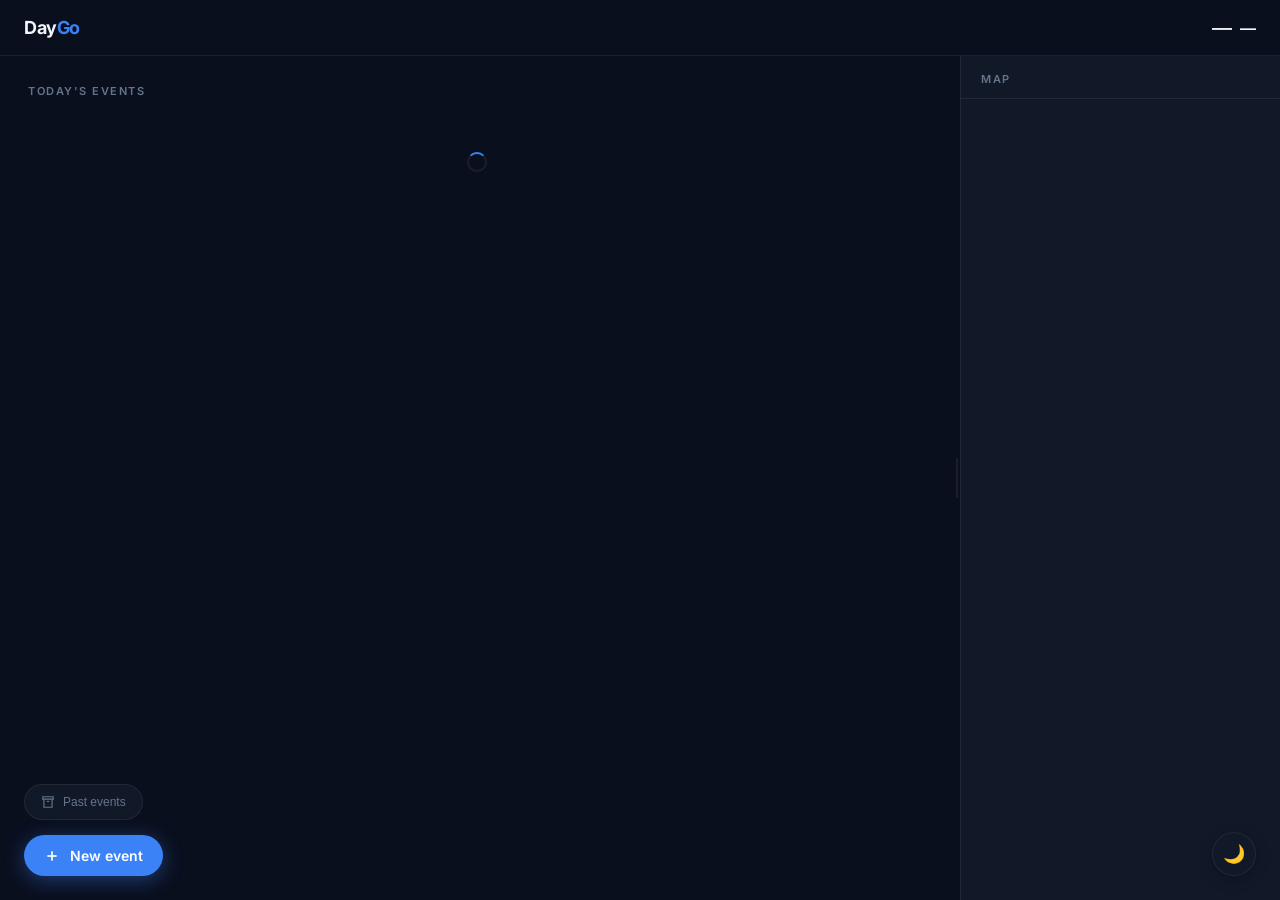
<file: backend/src/main/resources/static/index.html>
<!DOCTYPE html>
<html lang="en" data-theme="dark">

<head>
  <meta charset="UTF-8">
  <meta name="viewport" content="width=device-width, initial-scale=1, viewport-fit=cover">
  <title>DayGo</title>
  <link href="https://fonts.googleapis.com/css2?family=Inter:wght@300;400;500;600;700&display=swap" rel="stylesheet">
  <link href="https://api.mapbox.com/mapbox-gl-js/v3.3.0/mapbox-gl.css" rel="stylesheet">
  <script src="https://api.mapbox.com/mapbox-gl-js/v3.3.0/mapbox-gl.js"></script>
  <style>
    :root {
      --bg: #0a0f1e;
      --surface: #111827;
      --surface2: #1a2235;
      --border: rgba(255, 255, 255, 0.07);
      --text: #f1f5f9;
      --text-muted: #64748b;
      --accent: #3b82f6;
      --accent-glow: rgba(59, 130, 246, 0.2);
      --upcoming: #3b82f6;
      --active: #10b981;
      --card-w: 280px;
      --radius: 14px;
      --transition: 0.22s cubic-bezier(.4, 0, .2, 1);
      --topbar-h: 56px;
    }

    [data-theme="light"] {
      --bg: #f0f4f8;
      --surface: #ffffff;
      --surface2: #e8edf3;
      --border: rgba(0, 0, 0, 0.08);
      --text: #0f172a;
      --text-muted: #94a3b8;
      --accent-glow: rgba(59, 130, 246, 0.1);
    }

    *,
    *::before,
    *::after {
      box-sizing: border-box;
      margin: 0;
      padding: 0;
    }

    html,
    body {
      height: 100%;
      font-family: 'Inter', sans-serif;
      background: var(--bg);
      color: var(--text);
      overflow: hidden;
      transition: background var(--transition), color var(--transition);
    }

    #topbar {
      position: fixed;
      top: 0;
      left: 0;
      right: 0;
      z-index: 100;
      height: var(--topbar-h);
      display: flex;
      align-items: center;
      justify-content: space-between;
      padding: 0 24px;
      padding-top: env(safe-area-inset-top, 0px);
      background: var(--bg);
      border-bottom: 1px solid var(--border);
    }

    #logo {
      font-size: 18px;
      font-weight: 700;
      letter-spacing: -0.5px;
      color: var(--text);
    }

    #logo span {
      color: var(--accent);
    }

    #weather-widget {
      display: flex;
      align-items: center;
      gap: 8px;
      font-size: 14px;
      font-weight: 500;
      color: var(--text);
    }

    #weather-widget .emoji {
      font-size: 20px;
    }

    #weather-temp {
      font-size: 16px;
      font-weight: 600;
    }

    #main {
      position: fixed;
      top: var(--topbar-h);
      left: 0;
      right: 0;
      bottom: 0;
      display: flex;
      flex-direction: row;
    }

    #event-area {
      flex: 1;
      display: flex;
      flex-direction: column;
      padding: 28px 0 28px 28px;
      min-width: 0;
      overflow: hidden;
    }

    #leave-by {
      margin-bottom: 24px;
      padding-right: 28px;
      flex-shrink: 0;
    }

    #leave-by .label {
      font-size: 11px;
      font-weight: 600;
      text-transform: uppercase;
      letter-spacing: 1.5px;
      color: var(--text-muted);
      margin-bottom: 4px;
    }

    #leave-by .time {
      font-size: 48px;
      font-weight: 700;
      line-height: 1;
      color: var(--accent);
      letter-spacing: -2px;
    }

    #leave-by .event-name {
      font-size: 13px;
      color: var(--text-muted);
      margin-top: 4px;
    }

    #leave-by.hidden {
      display: none;
    }

    #ribbon-label {
      font-size: 11px;
      font-weight: 600;
      text-transform: uppercase;
      letter-spacing: 1.5px;
      color: var(--text-muted);
      margin-bottom: 14px;
      padding-right: 28px;
      flex-shrink: 0;
    }

    #ribbon {
      display: flex;
      gap: 16px;
      overflow-x: auto;
      overflow-y: visible;
      padding-bottom: 16px;
      padding-right: 28px;
      scroll-snap-type: x mandatory;
      -webkit-overflow-scrolling: touch;
      flex-shrink: 0;
    }

    #ribbon::-webkit-scrollbar {
      height: 4px;
    }

    #ribbon::-webkit-scrollbar-track {
      background: transparent;
    }

    #ribbon::-webkit-scrollbar-thumb {
      background: var(--border);
      border-radius: 4px;
    }

    .event-card {
      flex: 0 0 var(--card-w);
      background: var(--surface);
      border: 1px solid var(--border);
      border-radius: var(--radius);
      padding: 20px;
      scroll-snap-align: start;
      cursor: pointer;
      transition: transform var(--transition), border-color var(--transition), box-shadow var(--transition);
      position: relative;
      overflow: hidden;
    }

    .event-card:hover {
      transform: translateY(-3px);
      box-shadow: 0 8px 32px var(--accent-glow);
    }

    .event-card:hover .card-actions {
      opacity: 1;
    }

    .event-card.active-card .card-status {
      color: #10b981 !important;
    }

    .card-accent-bar {
      position: absolute;
      top: 0;
      left: 0;
      right: 0;
      height: 3px;
      border-radius: var(--radius) var(--radius) 0 0;
    }

    .card-status {
      font-size: 10px;
      font-weight: 600;
      text-transform: uppercase;
      letter-spacing: 1px;
      margin-bottom: 10px;
    }

    .card-title {
      font-size: 16px;
      font-weight: 600;
      margin-bottom: 6px;
      white-space: nowrap;
      overflow: hidden;
      text-overflow: ellipsis;
    }

    .card-time {
      font-size: 22px;
      font-weight: 700;
      letter-spacing: -0.5px;
      color: var(--text);
      margin-bottom: 12px;
    }

    .card-divider {
      height: 1px;
      background: var(--border);
      margin-bottom: 12px;
    }

    .card-location {
      font-size: 12px;
      color: var(--text-muted);
      display: flex;
      align-items: flex-start;
      gap: 6px;
      line-height: 1.4;
      text-decoration: none;
      transition: color var(--transition);
    }

    .card-location:hover {
      color: var(--accent);
      text-decoration: underline;
    }

    .card-location svg {
      flex-shrink: 0;
      margin-top: 1px;
    }

    .card-description {
      font-size: 12px;
      color: var(--text-muted);
      line-height: 1.4;
      margin-top: 10px;
      display: -webkit-box;
      -webkit-line-clamp: 2;
      -webkit-box-orient: vertical;
      overflow: hidden;
    }

    .card-mode {
      margin-top: 12px;
      display: inline-flex;
      align-items: center;
      gap: 5px;
      font-size: 11px;
      font-weight: 500;
      color: var(--text-muted);
      background: var(--surface2);
      padding: 4px 10px;
      border-radius: 20px;
    }

    .card-dot {
      position: absolute;
      bottom: 14px;
      right: 14px;
      width: 10px;
      height: 10px;
      border-radius: 50%;
      border: 2px solid var(--surface);
    }

    .card-actions {
      position: absolute;
      top: 14px;
      right: 14px;
      display: flex;
      gap: 6px;
      opacity: 0;
      transition: opacity var(--transition);
    }

    .card-action-btn {
      width: 28px;
      height: 28px;
      border-radius: 8px;
      border: 1px solid var(--border);
      background: var(--surface2);
      color: var(--text-muted);
      display: flex;
      align-items: center;
      justify-content: center;
      cursor: pointer;
      font-size: 13px;
      transition: background var(--transition), color var(--transition), border-color var(--transition);
    }

    .card-action-btn:hover {
      background: var(--surface);
      color: var(--text);
      border-color: var(--accent);
    }

    .card-action-btn.delete:hover {
      border-color: #ef4444;
      color: #ef4444;
    }

    #empty-state {
      display: none;
      flex-direction: column;
      align-items: flex-start;
      justify-content: center;
      height: 160px;
      color: var(--text-muted);
    }

    #empty-state .big {
      font-size: 32px;
      margin-bottom: 8px;
    }

    #empty-state p {
      font-size: 14px;
    }

    #archive-btn {
      position: fixed;
      left: 24px;
      bottom: calc(24px + env(safe-area-inset-bottom, 0px) + 56px);
      z-index: 200;
      display: flex;
      align-items: center;
      gap: 8px;
      font-size: 12px;
      font-weight: 500;
      color: var(--text-muted);
      background: var(--surface);
      border: 1px solid var(--border);
      padding: 10px 16px;
      border-radius: 30px;
      cursor: pointer;
      transition: color var(--transition), background var(--transition);
    }

    #archive-btn:hover {
      color: var(--text);
      background: var(--surface2);
    }

    #resize-handle {
      width: 6px;
      flex-shrink: 0;
      background: transparent;
      cursor: col-resize;
      position: relative;
    }

    #resize-handle::after {
      content: '';
      position: absolute;
      top: 50%;
      left: 50%;
      transform: translate(-50%, -50%);
      width: 2px;
      height: 40px;
      background: var(--border);
      border-radius: 2px;
      transition: background var(--transition), height var(--transition);
    }

    #resize-handle:hover::after,
    #resize-handle.dragging::after {
      background: var(--accent);
      height: 60px;
    }

    #map-panel {
      width: 320px;
      flex-shrink: 0;
      background: var(--surface);
      border-left: 1px solid var(--border);
      display: flex;
      flex-direction: column;
      min-width: 200px;
      max-width: 60vw;
    }

    #map-label {
      padding: 16px 20px 12px;
      font-size: 11px;
      font-weight: 600;
      text-transform: uppercase;
      letter-spacing: 1.5px;
      color: var(--text-muted);
      border-bottom: 1px solid var(--border);
      flex-shrink: 0;
    }

    #map {
      flex: 1;
    }

    .mapboxgl-ctrl-bottom-left,
    .mapboxgl-ctrl-bottom-right {
      display: none;
    }

    #theme-toggle {
      position: fixed;
      bottom: 24px;
      right: 24px;
      z-index: 200;
      bottom: calc(24px + env(safe-area-inset-bottom, 0px));
      width: 44px;
      height: 44px;
      border-radius: 50%;
      background: var(--surface);
      border: 1px solid var(--border);
      display: flex;
      align-items: center;
      justify-content: center;
      cursor: pointer;
      font-size: 18px;
      box-shadow: 0 4px 16px rgba(0, 0, 0, 0.2);
      transition: background var(--transition), transform var(--transition);
    }

    #theme-toggle:hover {
      transform: scale(1.08);
    }

    #create-btn {
      position: fixed;
      bottom: 24px;
      left: 24px;
      z-index: 200;
      bottom: calc(24px + env(safe-area-inset-bottom, 0px));
      display: flex;
      align-items: center;
      gap: 10px;
      padding: 12px 20px;
      border-radius: 30px;
      background: var(--accent);
      color: #fff;
      border: none;
      cursor: pointer;
      font-size: 14px;
      font-weight: 600;
      font-family: 'Inter', sans-serif;
      box-shadow: 0 4px 20px rgba(59, 130, 246, 0.4);
      transition: transform var(--transition), box-shadow var(--transition);
    }

    #create-btn:hover {
      transform: translateY(-2px);
      box-shadow: 0 8px 28px rgba(59, 130, 246, 0.5);
    }

    #modal-overlay {
      position: fixed;
      inset: 0;
      z-index: 300;
      background: rgba(0, 0, 0, 0.6);
      backdrop-filter: blur(4px);
      display: flex;
      align-items: center;
      justify-content: center;
      opacity: 0;
      pointer-events: none;
      transition: opacity var(--transition);
    }

    #modal-overlay.open {
      opacity: 1;
      pointer-events: all;
    }

    #modal {
      background: var(--surface);
      border: 1px solid var(--border);
      border-radius: 20px;
      padding: 32px;
      width: 440px;
      max-width: 95vw;
      max-height: 90vh;
      overflow-y: auto;
      transform: translateY(16px);
      transition: transform var(--transition);
    }

    #modal-overlay.open #modal {
      transform: translateY(0);
    }

    #modal h2 {
      font-size: 20px;
      font-weight: 700;
      margin-bottom: 24px;
    }

    .field {
      margin-bottom: 16px;
    }

    .field label {
      display: block;
      font-size: 11px;
      font-weight: 600;
      text-transform: uppercase;
      letter-spacing: 1px;
      color: var(--text-muted);
      margin-bottom: 6px;
    }

    .field input,
    .field select,
    .field textarea {
      width: 100%;
      padding: 10px 14px;
      border-radius: 10px;
      background: var(--surface2);
      border: 1px solid var(--border);
      color: var(--text);
      font-size: 14px;
      font-family: 'Inter', sans-serif;
      outline: none;
      transition: border-color var(--transition);
    }

    .field textarea {
      resize: vertical;
      min-height: 64px;
      line-height: 1.4;
    }

    .field input:focus,
    .field select:focus,
    .field textarea:focus {
      border-color: var(--accent);
    }

    .field select option {
      background: var(--surface);
    }

    .field-row {
      display: flex;
      gap: 12px;
    }

    .field-row .field {
      flex: 1;
    }

    #autocomplete-results {
      background: var(--surface);
      border: 1px solid var(--border);
      border-radius: 10px;
      margin-top: 4px;
      overflow: hidden;
      max-height: 180px;
      overflow-y: auto;
    }

    .autocomplete-item {
      padding: 10px 14px;
      font-size: 13px;
      cursor: pointer;
      border-bottom: 1px solid var(--border);
      transition: background var(--transition);
    }

    .autocomplete-item:last-child {
      border-bottom: none;
    }

    .autocomplete-item:hover {
      background: var(--surface2);
    }

    .modal-actions {
      display: flex;
      gap: 10px;
      margin-top: 24px;
    }

    .btn-primary {
      flex: 1;
      padding: 12px;
      border-radius: 10px;
      background: var(--accent);
      color: #fff;
      border: none;
      font-size: 14px;
      font-weight: 600;
      font-family: 'Inter', sans-serif;
      cursor: pointer;
      transition: opacity var(--transition);
    }

    .btn-primary:hover {
      opacity: 0.9;
    }

    .btn-secondary {
      padding: 12px 20px;
      border-radius: 10px;
      background: var(--surface2);
      color: var(--text);
      border: 1px solid var(--border);
      font-size: 14px;
      font-weight: 500;
      font-family: 'Inter', sans-serif;
      cursor: pointer;
    }

    #archive-overlay {
      position: fixed;
      inset: 0;
      z-index: 300;
      background: rgba(0, 0, 0, 0.5);
      backdrop-filter: blur(4px);
      opacity: 0;
      pointer-events: none;
      transition: opacity var(--transition);
    }

    #archive-overlay.open {
      opacity: 1;
      pointer-events: all;
    }

    #archive-drawer {
      position: fixed;
      bottom: 0;
      left: 0;
      z-index: 400;
      background: var(--surface);
      border-top: 1px solid var(--border);
      border-radius: 20px 20px 0 0;
      padding: 28px;
      padding-bottom: calc(28px + env(safe-area-inset-bottom, 0px));
      max-height: 60vh;
      overflow-y: auto;
      transform: translateY(100%);
      transition: transform var(--transition);
      width: 100%;
    }

    #archive-overlay.open+#archive-drawer {
      transform: translateY(0);
    }

    #archive-drawer h2 {
      font-size: 18px;
      font-weight: 700;
      margin-bottom: 20px;
    }

    .archive-item {
      display: flex;
      justify-content: space-between;
      align-items: center;
      padding: 14px 0;
      border-bottom: 1px solid var(--border);
    }

    .archive-item:last-child {
      border-bottom: none;
    }

    .archive-item .info .title {
      font-size: 14px;
      font-weight: 600;
    }

    .archive-item .info .meta {
      font-size: 12px;
      color: var(--text-muted);
      margin-top: 2px;
    }

    .archive-item .time {
      font-size: 14px;
      font-weight: 600;
      color: var(--text-muted);
    }

    #archive-close {
      float: right;
      background: none;
      border: none;
      color: var(--text-muted);
      font-size: 20px;
      cursor: pointer;
      margin-top: -4px;
    }

    #archive-empty {
      color: var(--text-muted);
      font-size: 14px;
    }

    #archive-clear-btn {
      display: block;
      margin: -8px 0 16px auto;
      padding: 6px 14px;
      font-size: 12px;
      font-weight: 500;
      color: var(--text-muted);
      background: var(--surface2);
      border: 1px solid var(--border);
      border-radius: 20px;
      cursor: pointer;
      transition: color var(--transition), border-color var(--transition);
    }

    #archive-clear-btn:hover {
      color: #ef4444;
      border-color: #ef4444;
    }

    .archive-item-remove {
      width: 22px;
      height: 22px;
      border-radius: 6px;
      border: none;
      background: none;
      color: var(--text-muted);
      font-size: 14px;
      cursor: pointer;
      margin-left: 10px;
      transition: color var(--transition), background var(--transition);
    }

    .archive-item-remove:hover {
      color: #ef4444;
      background: var(--surface2);
    }

    .spinner {
      width: 20px;
      height: 20px;
      border: 2px solid var(--border);
      border-top-color: var(--accent);
      border-radius: 50%;
      animation: spin 0.6s linear infinite;
      margin: 40px auto;
    }

    @keyframes spin {
      to {
        transform: rotate(360deg);
      }
    }

    .mode-icon {
      font-size: 13px;
    }

    body.resizing {
      user-select: none;
      cursor: col-resize;
    }

    @media (max-width: 640px) {
      :root {
        --topbar-h: 52px;
        --card-w: 240px;
      }

      #main {
        flex-direction: column;
      }

      #event-area {
        flex: 0 0 auto;
        height: 62%;
        padding: 20px 0 12px 16px;
        overflow: hidden;
      }

      #leave-by .time {
        font-size: 36px;
      }

      #leave-by {
        margin-bottom: 16px;
        padding-right: 16px;
      }

      #ribbon-label {
        padding-right: 16px;
      }

      #ribbon {
        padding-right: 16px;
      }

      #archive-btn {
        position: static;
        background: none;
        border: none;
        padding-right: 16px;
        padding-top: 12px;
        border-radius: 0;
        align-self: flex-start;
      }

      #resize-handle {
        display: none;
      }

      #map-panel {
        flex: 1;
        width: 100% !important;
        max-width: 100%;
        min-width: 0;
        border-left: none;
        border-top: 1px solid var(--border);
      }

      #map-label {
        display: none;
      }

      #create-btn,
      #theme-toggle {
        bottom: calc(16px + env(safe-area-inset-bottom, 0px));
      }

      #create-btn {
        left: 16px;
        padding: 10px 16px;
        font-size: 13px;
      }

      #theme-toggle {
        right: 16px;
        width: 40px;
        height: 40px;
        font-size: 16px;
      }

      #modal {
        padding: 24px;
        border-radius: 16px;
      }

      .field-row {
        flex-direction: column;
        gap: 0;
      }

      .card-actions {
        opacity: 1;
      }
    }
  </style>
</head>

<body>

<div id="topbar">
  <div id="logo">Day<span>Go</span></div>
  <div id="weather-widget">
    <span class="emoji" id="weather-emoji">—</span>
    <span id="weather-temp">—</span>
  </div>
</div>

<div id="main">
  <div id="event-area">
    <div id="leave-by" class="hidden">
      <div class="label">Leave by</div>
      <div class="time" id="leave-time">—</div>
      <div class="event-name" id="leave-event-name"></div>
    </div>
    <div id="ribbon-label">Today's events</div>
    <div id="ribbon">
      <div class="spinner"></div>
    </div>
    <div id="empty-state">
      <div class="big">📭</div>
      <p>Nothing coming up. Add an event to get started.</p>
    </div>
    <button id="archive-btn" onclick="openArchive()">
      <svg width="14" height="14" fill="none" stroke="currentColor" stroke-width="2" viewBox="0 0 24 24">
        <path d="M3 3h18v4H3zM5 7v14h14V7" />
        <line x1="10" y1="11" x2="14" y2="11" />
      </svg>
      Past events
    </button>
  </div>
  <div id="resize-handle"></div>
  <div id="map-panel">
    <div id="map-label">Map</div>
    <div id="map"></div>
  </div>
</div>

<button id="theme-toggle" onclick="toggleTheme()" title="Toggle theme">🌙</button>
<button id="create-btn" onclick="openModal()">
  <svg width="16" height="16" fill="none" stroke="currentColor" stroke-width="2.5" viewBox="0 0 24 24">
    <line x1="12" y1="5" x2="12" y2="19" />
    <line x1="5" y1="12" x2="19" y2="12" />
  </svg>
  New event
</button>

<div id="modal-overlay" onclick="handleOverlayClick(event)">
  <div id="modal">
    <h2 id="modal-title">New event</h2>
    <div class="field">
      <label>Title</label>
      <input type="text" id="f-title" placeholder="Doctor appointment">
    </div>
    <div class="field">
      <label>Destination</label>
      <input type="text" id="f-location" placeholder="Start typing an address…" autocomplete="off"
             oninput="onLocationInput(this.value)">
      <div id="autocomplete-results" style="display:none"></div>
    </div>
    <div class="field">
      <label>Date (leave blank for today)</label>
      <input type="date" id="f-date">
    </div>
    <div class="field-row">
      <div class="field"><label>Start time</label><input type="time" id="f-start"></div>
      <div class="field"><label>End time (optional)</label><input type="time" id="f-end"></div>
    </div>
    <div class="field">
      <label>Transport</label>
      <select id="f-mode">
        <option value="CAR">🚗 Car</option>
        <option value="TRANSIT">🚌 Transit</option>
        <option value="WALK">🚶 Walk</option>
        <option value="BIKE">🚲 Bike</option>
      </select>
    </div>
    <div class="field">
      <label>Description (optional)</label>
      <textarea id="f-description" placeholder="Any notes about this event…"></textarea>
    </div>
    <div class="modal-actions">
      <button class="btn-secondary" onclick="closeModal()">Cancel</button>
      <button class="btn-primary" id="modal-submit" onclick="submitEvent()">Add event</button>
    </div>
  </div>
</div>

<div id="archive-overlay" onclick="closeArchive()"></div>
<div id="archive-drawer">
  <button id="archive-close" onclick="closeArchive()">✕</button>
  <h2>Past events</h2>
  <button id="archive-clear-btn" onclick="clearAllPastEvents()">Clear all</button>
  <div id="archive-list"></div>
</div>

<script>
  const API = 'http://carolyn-unpainted.tun.ply.gg:52080';
  const MAPBOX_TOKEN = 'pk.eyJ1Ijoic3VwZXJmMWNpYWwiLCJhIjoiY211ajBicjdzMDAwbTJ3b213cXl0NTVxbyJ9.huWv0NEx-7EOvFz7dRTamg';
  mapboxgl.accessToken = MAPBOX_TOKEN;

  let map, userCoords = null;
  let allEvents = [], autocompleteTimeout = null;
  let selectedLocation = null;
  let editingEventId = null;

  let eventMarkers = [];
  let userMarker = null;
  let routeLayerIds = [];

  const EVENT_COLORS = [
    '#f59e0b', '#a855f7', '#ec4899', '#14b8a6', '#f97316', '#6366f1',
  ];

  const isMobile = () => window.innerWidth <= 640;

  window.addEventListener('DOMContentLoaded', () => {
    initMap();
    initResize();
    loadWeather();
    loadEvents();
    setInterval(loadEvents, 30000);
  });

  document.addEventListener('visibilitychange', () => {
    if (document.visibilityState === 'visible') {
      loadEvents();
    }
  });

  function initMap() {
    map = new mapboxgl.Map({
      container: 'map',
      style: document.documentElement.dataset.theme === 'dark'
        ? 'mapbox://styles/mapbox/dark-v11'
        : 'mapbox://styles/mapbox/light-v11',
      zoom: 13,
      center: [-80.37273943621044, 25.756197299149566]
    });
    map.addControl(new mapboxgl.NavigationControl({ showCompass: false }), 'top-right');
    map.on('load', () => { initUserLocation(); map.resize(); });
  }

  function initUserLocation() {
    const cached = sessionStorage.getItem('lastCoords');
    if (cached) {
      userCoords = JSON.parse(cached);
      map.flyTo({ center: userCoords, zoom: 13 });
      userMarker = new mapboxgl.Marker({ color: '#3b82f6' }).setLngLat(userCoords).addTo(map);
    }

    getUserCoordsAsync().then(coords => {
      userCoords = coords;
      map.flyTo({ center: coords, zoom: 13 });
      if (userMarker) userMarker.remove();
      userMarker = new mapboxgl.Marker({ color: '#3b82f6' }).setLngLat(coords).addTo(map);
    });
  }

  function setMapTheme(theme) {
    if (!map) return;
    map.setStyle(theme === 'dark'
      ? 'mapbox://styles/mapbox/dark-v11'
      : 'mapbox://styles/mapbox/light-v11');
    map.once('style.load', () => drawAllRoutes(allEvents.filter(e => e.status === 'upcoming' || e.status === 'active')));
  }

  function clearEventOverlays() {
    eventMarkers.forEach(m => m.remove());
    eventMarkers = [];
    routeLayerIds.forEach(id => {
      if (map.getLayer(id)) map.removeLayer(id);
      if (map.getSource(id)) map.removeSource(id);
    });
    routeLayerIds = [];
  }

  async function drawAllRoutes(upcoming) {
    if (!map.isStyleLoaded()) {
      map.once('style.load', () => drawAllRoutes(upcoming));
      return;
    }

    clearEventOverlays();
    if (!upcoming.length) return;

    const geocoded = await Promise.all(upcoming.map(async (e, i) => {
      try {
        const res = await fetch(`https://api.mapbox.com/geocoding/v5/mapbox.places/${encodeURIComponent(e.location)}.json?access_token=${MAPBOX_TOKEN}&limit=1`);
        const data = await res.json();
        if (!data.features.length) return null;
        return { coords: data.features[0].center, color: EVENT_COLORS[i % EVENT_COLORS.length], event: e };
      } catch { return null; }
    }));

    const valid = geocoded.filter(Boolean);
    if (!valid.length) return;

    valid.forEach(({ coords, color }) => {
      const marker = new mapboxgl.Marker({ color }).setLngLat(coords).addTo(map);
      eventMarkers.push(marker);
    });

    const waypoints = userCoords ? [userCoords, ...valid.map(v => v.coords)] : valid.map(v => v.coords);
    if (waypoints.length < 2) return;

    try {
      const coordStr = waypoints.map(c => c.join(',')).join(';');
      const res = await fetch(
        `https://api.mapbox.com/directions/v5/mapbox/driving/${coordStr}?geometries=geojson&overview=full&steps=true&access_token=${MAPBOX_TOKEN}`
      );
      const data = await res.json();
      if (!data.routes?.length) return;

      const legs = data.routes[0].legs;
      // draw in reverse order so earlier legs end up added last → rendered on top
      [...legs].reverse().forEach((leg, reverseIndex) => {
        const i = legs.length - 1 - reverseIndex; // original leg index
        const colorIdx = userCoords ? i : i + 1;
        const color = valid[Math.min(colorIdx, valid.length - 1)].color;
        const layerId = `route-leg-${i}`;

        if (map.getLayer(layerId)) { map.removeLayer(layerId); map.removeSource(layerId); }
        map.addSource(layerId, {
          type: 'geojson', data: {
            type: 'Feature', geometry: leg.steps.reduce((acc, s) => {
              acc.coordinates.push(...s.geometry.coordinates);
              return acc;
            }, { type: 'LineString', coordinates: [] })
          }
        });
        map.addLayer({
          id: layerId, type: 'line', source: layerId,
          layout: { 'line-join': 'round', 'line-cap': 'round' },
          paint: { 'line-color': color, 'line-width': 4, 'line-opacity': 0.85 }
        });
        routeLayerIds.push(layerId);
      });

      const bounds = new mapboxgl.LngLatBounds();
      waypoints.forEach(c => bounds.extend(c));
      const padding = isMobile() ? { top: 20, bottom: 60, left: 20, right: 20 } : 40;
      map.fitBounds(bounds, { padding });
    } catch (e) { console.warn('Route failed:', e); }
  }

  function initResize() {
    const handle = document.getElementById('resize-handle');
    const panel = document.getElementById('map-panel');
    let dragging = false, startX = 0, startW = 0;

    // restore saved width on load
    const savedWidth = localStorage.getItem('mapPanelWidth');
    if (savedWidth && !isMobile()) {
      const w = Math.min(Math.max(parseInt(savedWidth, 10), 200), window.innerWidth * 0.6);
      panel.style.width = w + 'px';
    }

    handle.addEventListener('mousedown', e => {
      if (isMobile()) return;
      dragging = true; startX = e.clientX; startW = panel.offsetWidth;
      handle.classList.add('dragging');
      document.body.classList.add('resizing');
    });
    document.addEventListener('mousemove', e => {
      if (!dragging) return;
      const newW = Math.min(Math.max(startW + (startX - e.clientX), 200), window.innerWidth * 0.6);
      panel.style.width = newW + 'px';
      map.resize();
      syncArchiveDrawerWidth();
    });
    document.addEventListener('mouseup', () => {
      if (!dragging) return;
      dragging = false;
      handle.classList.remove('dragging');
      document.body.classList.remove('resizing');
      localStorage.setItem('mapPanelWidth', panel.offsetWidth);
    });
  }

  async function loadWeather() {
    try {
      const coords = await getUserCoordsAsync();
      const res = await fetch(`https://api.open-meteo.com/v1/forecast?latitude=${coords[1]}&longitude=${coords[0]}&current=temperature_2m,weathercode&temperature_unit=fahrenheit&timezone=auto`);
      const data = await res.json();
      document.getElementById('weather-temp').textContent = `${Math.round(data.current.temperature_2m)}°F`;
      document.getElementById('weather-emoji').textContent = weatherEmoji(data.current.weathercode);
    } catch (e) { console.warn('Weather failed:', e); }
  }

  function getUserCoordsAsync() {
    return new Promise(resolve => {
      // instant fallback: last known coords from this session, if any
      const cached = sessionStorage.getItem('lastCoords');
      const fallback = cached ? JSON.parse(cached) : [-80.4117, 25.9234];

      if (!navigator.geolocation) { resolve(fallback); return; }

      navigator.geolocation.getCurrentPosition(
        p => {
          const coords = [p.coords.longitude, p.coords.latitude];
          sessionStorage.setItem('lastCoords', JSON.stringify(coords));
          resolve(coords);
        },
        () => resolve(fallback),
        { enableHighAccuracy: false, timeout: 5000, maximumAge: 60000 }
      );
    });
  }

  function waitForUserCoords(timeoutMs = 8000) {
    return new Promise(resolve => {
      const start = Date.now();
      (function check() {
        if (userCoords || Date.now() - start > timeoutMs) return resolve();
        setTimeout(check, 150);
      })();
    });
  }

  function weatherEmoji(code) {
    if (code === 0) return '☀️';
    if (code <= 2) return '⛅';
    if (code <= 3) return '☁️';
    if (code <= 48) return '🌫️';
    if (code <= 67) return '🌧️';
    if (code <= 77) return '❄️';
    if (code <= 82) return '🌦️';
    if (code <= 99) return '⛈️';
    return '🌡️';
  }

  function formatTime12(t, withZone = false) {
    if (!t) return t;
    const [h, m] = t.split(':').map(Number);
    const period = h >= 12 ? 'PM' : 'AM';
    const h12 = h % 12 === 0 ? 12 : h % 12;
    const base = `${h12}:${String(m).padStart(2, '0')} ${period}`;
    return withZone ? `${base} EST` : base;
  }

  async function loadEvents() {
    try {
      const res = await fetch(`${API}/api/events`);
      allEvents = await res.json();
      renderEvents();
    } catch (e) {
      document.getElementById('ribbon').innerHTML = '<p style="color:var(--text-muted);font-size:13px">Could not reach server.</p>';
    }
  }

  function renderEvents() {
    const toDateTime = e => (e.date || new Date().toISOString().slice(0, 10)) + 'T' + e.startTime;
    const toMinutes = t => { const [h, m] = t.split(':').map(Number); return h * 60 + m; };

    const upcoming = allEvents
      .filter(e => e.status === 'upcoming' || e.status === 'active')
      .sort((a, b) => toDateTime(a).localeCompare(toDateTime(b)));

    const past = allEvents.filter(e => e.status === 'past')
      .sort((a, b) => toMinutes(b.startTime) - toMinutes(a.startTime));

    const ribbon = document.getElementById('ribbon');
    const emptyState = document.getElementById('empty-state');
    const leaveBy = document.getElementById('leave-by');

    if (upcoming.length === 0) {
      ribbon.innerHTML = '';
      ribbon.style.display = 'none';
      emptyState.style.display = 'flex';
      leaveBy.classList.add('hidden');
      clearEventOverlays();
    } else {
      ribbon.style.display = 'flex';
      emptyState.style.display = 'none';
      ribbon.innerHTML = upcoming.map((e, i) => buildCard(e, i)).join('');
      fetchLeaveBy(upcoming[0]);
      waitForUserCoords().then(() => drawAllRoutes(upcoming));
    }

    renderArchive(past);
  }

  async function fetchLeaveBy(event) {
    try {
      const res = await fetch(`${API}/api/events/${event.id}/plan`, { method: 'POST' });
      const data = await res.json();
      document.getElementById('leave-time').textContent = data.departureTime ? formatTime12(data.departureTime, true) : '—';
      document.getElementById('leave-event-name').textContent = `for ${event.title}`;
      document.getElementById('leave-by').classList.remove('hidden');
    } catch (e) {
      document.getElementById('leave-by').classList.add('hidden');
    }
  }

  function escapeHtml(str) {
    const div = document.createElement('div');
    div.textContent = str;
    return div.innerHTML;
  }

  function buildCard(event, index) {
    const isActive = event.status === 'active';
    const color = EVENT_COLORS[index % EVENT_COLORS.length];
    const modeIcon = { CAR: '🚗', TRANSIT: '🚌', WALK: '🚶', BIKE: '🚲' }[event.mode] || '🚗';
    const endPart = event.endTime ? `–${formatTime12(event.endTime)}` : '';
    const today = new Date().toISOString().slice(0, 10);
    const dateLabel = event.date && event.date !== today
      ? new Date(event.date + 'T00:00:00').toLocaleDateString('en-US', { month: 'short', day: 'numeric' })
      : 'Today';
    const id = event.id;
    const descriptionHtml = event.description
      ? `<div class="card-description">${escapeHtml(event.description)}</div>`
      : '';
    return `
    <div class="event-card ${isActive ? 'active-card' : ''}" style="border-color: ${color}33;">
      <div class="card-accent-bar" style="background: ${color};"></div>
      <div class="card-actions">
        <button class="card-action-btn" onclick="openEditModal('${id}')" title="Edit">
          <svg width="12" height="12" fill="none" stroke="currentColor" stroke-width="2" viewBox="0 0 24 24"><path d="M11 4H4a2 2 0 0 0-2 2v14a2 2 0 0 0 2 2h14a2 2 0 0 0 2-2v-7"/><path d="M18.5 2.5a2.121 2.121 0 0 1 3 3L12 15l-4 1 1-4 9.5-9.5z"/></svg>
        </button>
        <button class="card-action-btn delete" onclick="deleteEvent('${id}')" title="Delete">
          <svg width="12" height="12" fill="none" stroke="currentColor" stroke-width="2" viewBox="0 0 24 24"><polyline points="3 6 5 6 21 6"/><path d="M19 6l-1 14a2 2 0 0 1-2 2H8a2 2 0 0 1-2-2L5 6"/><path d="M10 11v6M14 11v6"/><path d="M9 6V4a1 1 0 0 1 1-1h4a1 1 0 0 1 1 1v2"/></svg>
        </button>
      </div>
      <div class="card-status" style="color: ${color};">${isActive ? 'Active' : 'Upcoming'} · ${dateLabel}</div>
      <div class="card-title">${event.title}</div>
      <div class="card-time">${formatTime12(event.startTime)}${endPart}</div>
      <div class="card-divider"></div>
      <a class="card-location" href="https://www.google.com/maps/dir/?api=1&destination=${encodeURIComponent(event.location)}" target="_blank" rel="noopener noreferrer" onclick="event.stopPropagation()">
        <svg width="12" height="12" fill="none" stroke="currentColor" stroke-width="2" viewBox="0 0 24 24"><path d="M12 2C8.13 2 5 5.13 5 9c0 5.25 7 13 7 13s7-7.75 7-13c0-3.87-3.13-7-7-7z"/><circle cx="12" cy="9" r="2.5"/></svg>
        ${event.location}
      </a>
      ${descriptionHtml}
      <div class="card-mode"><span class="mode-icon">${modeIcon}</span> ${event.mode}</div>
      <div class="card-dot" style="background: ${color};"></div>
    </div>`;
  }

  function renderArchive(past) {
    const list = document.getElementById('archive-list');
    const clearBtn = document.getElementById('archive-clear-btn');
    if (past.length === 0) {
      list.innerHTML = '<p id="archive-empty">No past events yet.</p>';
      clearBtn.style.display = 'none';
      return;
    }
    clearBtn.style.display = 'block';
    list.innerHTML = past.map(e => `
  <div class="archive-item">
    <div class="info">
      <div class="title">${e.title}</div>
      <div class="meta">${e.location}</div>
    </div>
    <div class="time">${formatTime12(e.startTime)}</div>
    <button class="archive-item-remove" onclick="deletePastEvent('${e.id}')" title="Remove">✕</button>
  </div>`).join('');
  }

  async function deletePastEvent(id) {
    try {
      await fetch(`${API}/api/events/${id}`, { method: 'DELETE' });
      loadEvents();
    } catch (e) { alert('Failed to remove event.'); }
  }

  async function clearAllPastEvents() {
    const past = allEvents.filter(e => e.status === 'past');
    if (!past.length) return;
    if (!confirm(`Delete all ${past.length} past events?`)) return;
    try {
      await Promise.all(past.map(e => fetch(`${API}/api/events/${e.id}`, { method: 'DELETE' })));
      loadEvents();
    } catch (e) { alert('Failed to clear past events.'); }
  }

  async function deleteEvent(id) {
    if (!confirm('Delete this event?')) return;
    try {
      await fetch(`${API}/api/events/${id}`, { method: 'DELETE' });
      loadEvents();
    } catch (e) { alert('Failed to delete event.'); }
  }

  function openModal() {
    editingEventId = null;
    document.getElementById('modal-title').textContent = 'New event';
    document.getElementById('modal-submit').textContent = 'Add event';
    clearModalFields();
    document.getElementById('modal-overlay').classList.add('open');
  }

  function openEditModal(id) {
    const event = allEvents.find(e => e.id === id);
    if (!event) return;
    editingEventId = id;
    document.getElementById('modal-title').textContent = 'Edit event';
    document.getElementById('modal-submit').textContent = 'Save changes';
    document.getElementById('f-title').value = event.title || '';
    document.getElementById('f-location').value = event.location || '';
    document.getElementById('f-date').value = event.date || '';
    document.getElementById('f-start').value = event.startTime || '';
    document.getElementById('f-end').value = event.endTime || '';
    document.getElementById('f-mode').value = event.mode || 'CAR';
    document.getElementById('f-description').value = event.description || '';
    selectedLocation = null;
    document.getElementById('autocomplete-results').style.display = 'none';
    document.getElementById('modal-overlay').classList.add('open');
  }

  function closeModal() {
    document.getElementById('modal-overlay').classList.remove('open');
    document.getElementById('autocomplete-results').style.display = 'none';
    selectedLocation = null;
    editingEventId = null;
  }

  function clearModalFields() {
    ['f-title', 'f-location', 'f-start', 'f-end', 'f-date', 'f-description'].forEach(id => document.getElementById(id).value = '');
    document.getElementById('f-mode').value = 'CAR';
    selectedLocation = null;
  }

  function handleOverlayClick(e) {
    if (e.target === document.getElementById('modal-overlay')) closeModal();
  }

  async function submitEvent() {
    const title = document.getElementById('f-title').value.trim();
    const location = selectedLocation ? selectedLocation.name : document.getElementById('f-location').value.trim();
    const date = document.getElementById('f-date').value || null;
    const startTime = document.getElementById('f-start').value;
    const endTime = document.getElementById('f-end').value || null;
    const mode = document.getElementById('f-mode').value;
    const description = document.getElementById('f-description').value.trim() || null;

    if (!title || !location || !startTime) { alert('Title, destination, and start time are required.'); return; }

    try {
      if (editingEventId) {
        await fetch(`${API}/api/events/${editingEventId}`, {
          method: 'PUT',
          headers: { 'Content-Type': 'application/json' },
          body: JSON.stringify({ title, location, date, startTime, endTime, mode, description })
        });
      } else {
        await fetch(`${API}/api/events`, {
          method: 'POST',
          headers: { 'Content-Type': 'application/json' },
          body: JSON.stringify({ title, location, date, startTime, endTime, mode, description })
        });
      }
      closeModal();
      loadEvents();
    } catch (e) { alert('Failed to save event. Is the server running?'); }
  }

  function onLocationInput(val) {
    clearTimeout(autocompleteTimeout);
    if (val.length < 3) { document.getElementById('autocomplete-results').style.display = 'none'; return; }
    autocompleteTimeout = setTimeout(() => fetchAutocomplete(val), 300);
  }

  async function fetchAutocomplete(query) {
    try {
      const res = await fetch(`https://api.mapbox.com/geocoding/v5/mapbox.places/${encodeURIComponent(query)}.json?access_token=${MAPBOX_TOKEN}&autocomplete=true&limit=5&country=us`);
      showAutocomplete((await res.json()).features);
    } catch (e) { }
  }

  function showAutocomplete(features) {
    const box = document.getElementById('autocomplete-results');
    if (!features.length) { box.style.display = 'none'; return; }
    box.style.display = 'block';
    box.innerHTML = features.map(f => `
    <div class="autocomplete-item" onclick="selectLocation('${f.place_name.replace(/'/g, "\\'")}', ${f.center[0]}, ${f.center[1]})">
      ${f.place_name}
    </div>`).join('');
  }

  function selectLocation(name, lng, lat) {
    selectedLocation = { name, coords: [lng, lat] };
    document.getElementById('f-location').value = name;
    document.getElementById('autocomplete-results').style.display = 'none';
  }

  function openArchive() {
    syncArchiveDrawerWidth();
    document.getElementById('archive-overlay').classList.add('open');
  }

  function syncArchiveDrawerWidth() {
    const drawer = document.getElementById('archive-drawer');
    if (isMobile()) {
      drawer.style.width = '';
    } else {
      const eventArea = document.getElementById('event-area');
      drawer.style.width = eventArea.getBoundingClientRect().width + 'px';
    }
  }

  window.addEventListener('resize', syncArchiveDrawerWidth);
  function closeArchive() { document.getElementById('archive-overlay').classList.remove('open'); }

  function toggleTheme() {
    const html = document.documentElement;
    const next = html.dataset.theme === 'dark' ? 'light' : 'dark';
    html.dataset.theme = next;
    document.getElementById('theme-toggle').textContent = next === 'dark' ? '🌙' : '☀️';
    setMapTheme(next);
  }
</script>
</body>

</html>
</file>
